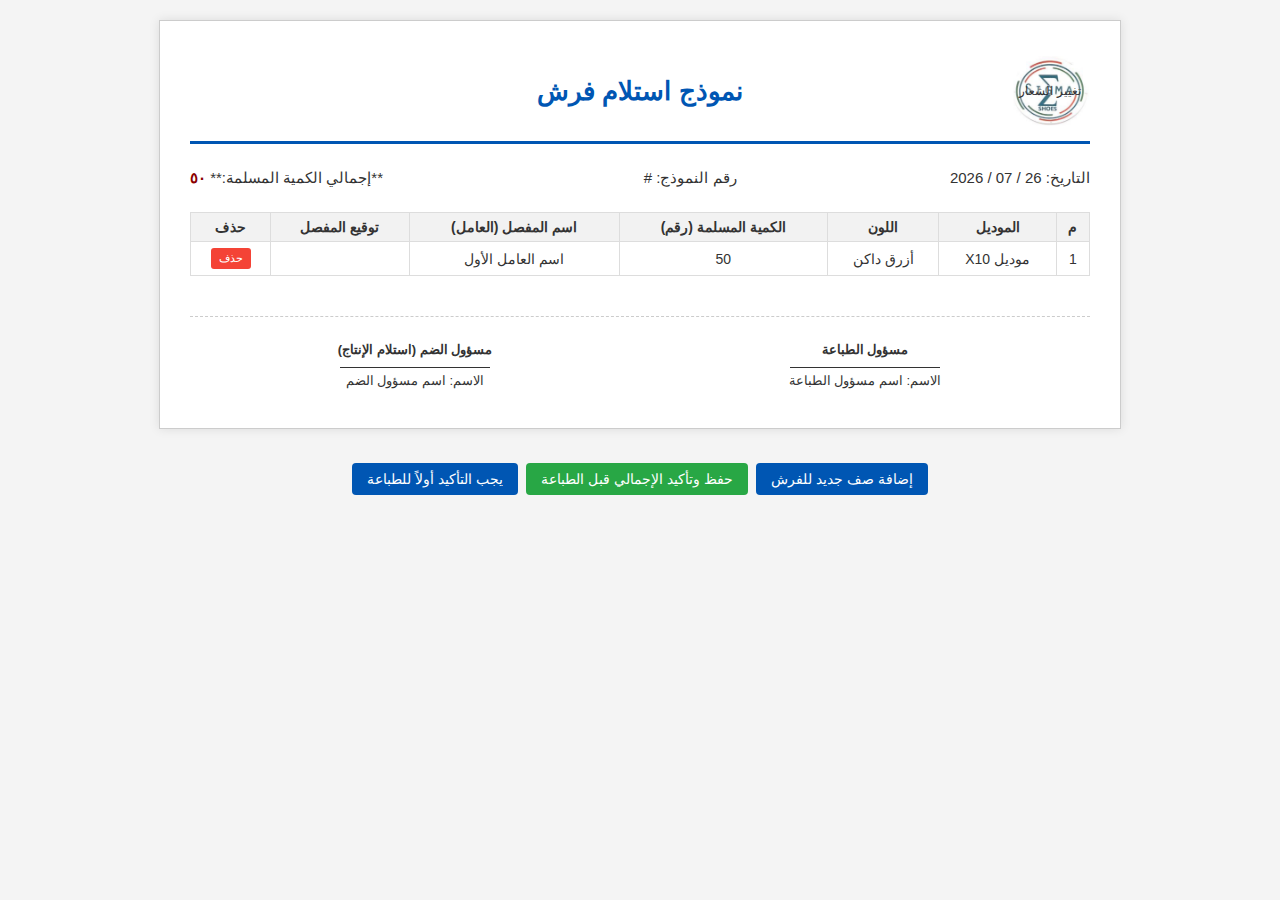
<file: index.html>
<!DOCTYPE html>
<html lang="ar" dir="rtl">
<head>
    <meta charset="UTF-8">
    <meta name="viewport" content="width=device-width, initial-scale=1.0">
    <title>نموذج استلام فرش</title>
    <style>
        /* أنماط اللودر (شاشة التحميل) */
        .loader-container {
            position: fixed;
            top: 0;
            left: 0;
            width: 100%;
            height: 100%;
            background-color: #ffffff;
            display: flex;
            justify-content: center;
            align-items: center;
            z-index: 1000;
            transition: opacity 0.5s, visibility 0.5s;
        }

        .loader-logo {
            font-size: 3em;
            font-weight: bold;
            color: #0056b3;
            animation: pulse 1.5s infinite alternate;
            position: relative;
        }

        .loader-logo::after {
            content: "Sigma";
            position: absolute;
            top: 0;
            right: 0;
            color: #f44336;
            clip-path: inset(0 50% 0 0);
        }

        @keyframes pulse {
            from { transform: scale(0.9); opacity: 0.7; }
            to { transform: scale(1.1); opacity: 1; }
        }

        /* الأنماط العامة للصفحة */
        body {
            font-family: 'Arial', sans-serif;
            margin: 0;
            padding: 20px;
            background-color: #f4f4f4;
            color: #333;
            /* حجم الخط الأساسي */
            font-size: 16px; 
        }

        .container {
            max-width: 900px;
            min-width: 300px; /* ضمان حد أدنى للعرض */
            margin: 0 auto;
            background: #fff;
            padding: 30px;
            border: 1px solid #ccc;
            box-shadow: 0 0 10px rgba(0, 0, 0, 0.1);
            overflow-x: auto; /* مهم للجدول على الشاشات الصغيرة */
        }

        /* رأس النموذج والشعار */
        .header {
            display: flex;
            justify-content: space-between;
            align-items: center;
            margin-bottom: 20px;
            border-bottom: 3px solid #0056b3;
            padding-bottom: 10px;
            flex-wrap: wrap; /* السماح بلف العناصر على شاشات صغيرة */
        }

        .logo-placeholder {
            width: 80px; /* تصغير حجم الشعار قليلاً */
            height: 80px;
            background-size: contain;
            background-repeat: no-repeat;
            background-position: center;
            flex-shrink: 0; /* منع الشعار من الانكماش */
        }
        
        #logo-control {
            border: 1px dashed #999;
            order: 1; 
            text-align: center;
            line-height: 80px; /* يتوافق مع ارتفاع الشعار */
            font-size: 12px;
        }

        .logo-placeholder.printable {
            display: none; 
            order: 1;
        }

        .main-title {
            color: #0056b3;
            font-size: 26px; /* تصغير حجم العنوان قليلاً */
            font-weight: bold;
            flex-grow: 1;
            text-align: center;
            order: 2;
            padding: 0 10px;
        }

        /* معلومات أساسية */
        .info-section {
            display: flex;
            justify-content: space-between;
            margin-bottom: 20px;
            font-size: 15px;
            flex-wrap: wrap; 
        }
        .info-section div {
             min-width: 150px; /* ضمان قراءة النص */
             margin: 5px 0;
        }
        #total-received {
            font-weight: bold;
            color: darkred;
        }

        /* جدول البيانات */
        table {
            width: 100%;
            min-width: 700px; /* للحفاظ على تنسيق الجدول */
            border-collapse: collapse; 
            margin-bottom: 10px; 
            font-size: 14px; /* تصغير الخط داخل الجدول */
        }
        th, td { border: 1px solid #ddd; padding: 6px; text-align: center; }
        th { background-color: #f2f2f2; color: #333; }
        td[contenteditable="true"]:focus, span[contenteditable="true"]:focus { outline: 2px solid #0056b3; }

        .delete-btn { background-color: #f44336; color: white; border: none; padding: 4px 8px; font-size: 11px; cursor: pointer; border-radius: 3px; }

        /* قسم التوقيعات */
        .signatures {
            display: flex;
            justify-content: space-around;
            margin-top: 30px;
            border-top: 1px dashed #ccc;
            padding-top: 15px;
            flex-wrap: wrap; /* السماح بلف التوقيعات */
        }
        .signature-box {
            flex-basis: 45%; /* زيادة حجم الصندوق */
            margin: 10px 0;
            text-align: center;
            font-size: 13px;
        }
        .signature-line { height: 1px; background-color: #333; margin: 10px auto 5px; width: 150px; }
        .role-name { font-weight: bold; cursor: text; }

        /* عناصر التحكم */
        .controls { text-align: center; margin-top: 20px; padding: 10px; }
        .controls button { 
            background-color: #0056b3; color: white; border: none; padding: 8px 15px; 
            font-size: 14px; margin: 4px 2px; cursor: pointer; border-radius: 4px;
            flex-grow: 1; /* السماح للأزرار بالتمدد */
        }
        .controls button.save-button { background-color: #28a745; }
        
        /* استعلامات الوسائط (Media Queries) للاستجابة التلقائية */
        
        /* شاشات صغيرة (الهواتف) */
        @media (max-width: 600px) {
            body { padding: 10px; }
            .container { padding: 15px; }
            
            .header {
                flex-direction: column; /* ترتيب العناصر عموديًا */
                text-align: center;
            }
            .logo-placeholder {
                order: 1;
                margin-bottom: 10px;
            }
            .main-title {
                order: 2;
                font-size: 22px;
                padding: 0;
                margin-bottom: 15px;
            }
            .header > div:last-child {
                display: none; /* إخفاء الفراغ */
            }

            .info-section {
                flex-direction: column; /* ترتيب المعلومات الأساسية عموديًا */
                align-items: flex-start;
            }

            .signatures {
                flex-direction: column;
            }
            .signature-box {
                flex-basis: 100%; /* جعل كل توقيع يأخذ سطر كامل */
            }
            
            .controls {
                display: flex;
                flex-direction: column;
            }
            .controls button {
                width: 100%;
                margin: 5px 0;
            }
        }
        
        /* شاشات متوسطة (التابلت) */
        @media (min-width: 601px) and (max-width: 900px) {
            .container {
                padding: 20px;
            }
            .info-section {
                font-size: 14px;
            }
            .main-title {
                font-size: 24px;
            }
        }
    </style>
</head>
<body onload="hideLoader()">

    <div id="loader" class="loader-container">
        <div class="loader-logo">Sigma</div>
    </div>

    <div class="container">

        <div class="header">
            <div id="logo-control" class="logo-placeholder">
                <button id="logo-upload-button" title="اضغط لتحميل شعار الشركة" style="all: unset; cursor: pointer; display: block; height: 100%; width: 100%; line-height: 80px; font-size: 12px; color: #333;">تحميل شعار</button>
            </div>
            <div class="logo-placeholder printable" id="printable-logo"></div>
            
            <h1 class="main-title" contenteditable="true">نموذج استلام فرش</h1>
            <div style="width: 80px; height: 80px; order: 3; flex-shrink: 0;"></div>
        </div>

        <div class="info-section">
            <div>
                التاريخ: <span contenteditable="true" id="current-date">DD / MM / YYYY</span>
            </div>
            <div>
                رقم النموذج: <span contenteditable="true">#</span>
            </div>
            <div>
                **إجمالي الكمية المسلمة:** <span id="total-received">0</span>
            </div>
        </div>

        <div style="overflow-x: auto;">
            <table>
                <thead>
                    <tr>
                        <th>م</th>
                        <th>الموديل</th>
                        <th>اللون</th>
                        <th>الكمية المسلمة (رقم)</th>
                        <th>اسم المفصل (العامل)</th>
                        <th>توقيع المفصل</th>
                        <th class="delete-column">حذف</th>
                    </tr>
                </thead>
                <tbody id="materials-table-body">
                    <tr>
                        <td contenteditable="true" class="serial-number">1</td>
                        <td contenteditable="true">موديل X10</td>
                        <td contenteditable="true">أزرق داكن</td>
                        <td contenteditable="true" class="quantity-input" oninput="calculateTotal()">50</td>
                        <td contenteditable="true">اسم العامل الأول</td>
                        <td></td>
                        <td class="delete-column"><button class="delete-btn" onclick="deleteRow(this)">حذف</button></td>
                    </tr>
                </tbody>
            </table>
        </div>

        <div class="signatures">
            
            <div class="signature-box">
                <span class="role-name" contenteditable="true">مسؤول الطباعة</span>
                <div class="signature-line"></div>
                الاسم: <span contenteditable="true">اسم مسؤول الطباعة</span>
            </div>
            <div class="signature-box">
                <span class="role-name" contenteditable="true">مسؤول الضم (استلام الإنتاج)</span>
                <div class="signature-line"></div>
                الاسم: <span contenteditable="true">اسم مسؤول الضم</span>
            </div>
        </div>

    </div>

    <div class="controls">
        <button id="add-row-button">إضافة صف جديد للفرش</button>
        <button class="save-button" onclick="confirmAndPrintPreparation()">حفظ وتأكيد الإجمالي قبل الطباعة</button>
        <button onclick="window.print()" id="print-button" disabled>طباعة النموذج</button>
    </div>

    <script>
        let isConfirmed = false;
        // تم تحديث اسم الملف إلى jpeg
        const DEFAULT_LOGO_PATH = 'logo-sigma.jpeg'; 

        // دالة لإخفاء اللودر
        function hideLoader() {
            const loader = document.getElementById('loader');
            loader.style.opacity = '0';
            setTimeout(() => {
                loader.style.visibility = 'hidden';
                calculateTotal();
            }, 500);
        }

        // دالة لتعيين الشعار الافتراضي
        function setDefaultLogo() {
            const logoControl = document.getElementById('logo-control');
            const printableLogo = document.getElementById('printable-logo');
            
            // تعيين الشعار في مكانه المخصص للعرض والتحكم
            logoControl.style.backgroundImage = `url(${DEFAULT_LOGO_PATH})`;
            logoControl.style.border = 'none';
            document.getElementById('logo-upload-button').textContent = 'تغيير الشعار'; 
            
            // تعيين الشعار في مكانه المخصص للطباعة
            printableLogo.style.backgroundImage = `url(${DEFAULT_LOGO_PATH})`;

            // التأكد من إظهار مكان التحكم وإخفاء مكان الطباعة (سيظهر الأخير عند الطباعة فقط)
            logoControl.style.display = 'block'; 
            printableLogo.style.display = 'none'; 
        }

        // دالة لحساب الإجمالي التلقائي
        function calculateTotal() {
            const quantityInputs = document.querySelectorAll('.quantity-input');
            let total = 0;
            quantityInputs.forEach(input => {
                const quantity = parseFloat(input.textContent.trim().replace(/[^\d.]/g, '')) || 0;
                total += quantity;
            });
            document.getElementById('total-received').textContent = total.toLocaleString('ar-EG', { minimumFractionDigits: 0, maximumFractionDigits: 2 });
            
            if (isConfirmed) {
                isConfirmed = false;
                document.getElementById('print-button').disabled = true;
                document.getElementById('print-button').textContent = 'يجب التأكيد أولاً للطباعة';
            }
        }
        
        // دالة للحفظ والتأكيد قبل الطباعة
        function confirmAndPrintPreparation() {
            calculateTotal();
            isConfirmed = true;
            document.getElementById('print-button').disabled = false;
            document.getElementById('print-button').textContent = 'طباعة النموذج';
            alert(`✅ تم حفظ الإجمالي وتأكيده: ${document.getElementById('total-received').textContent}. يمكنك الآن الطباعة.`);
        }

        // دالة لإعادة ترقيم الصفوف بعد الحذف أو الإضافة
        function renumberRows() {
            const serialNumbers = document.querySelectorAll('.serial-number');
            serialNumbers.forEach((cell, index) => {
                cell.textContent = index + 1;
            });
        }

        // دالة لحذف صف من الجدول
        function deleteRow(button) {
            const row = button.closest('tr');
            row.remove();
            renumberRows();
            calculateTotal();
        }

        // تهيئة الصفحة
        document.addEventListener('DOMContentLoaded', () => {
            setDefaultLogo(); // تعيين الشعار الافتراضي
            
            // تهيئة التاريخ
            const dateSpan = document.getElementById('current-date');
            const today = new Date();
            const day = String(today.getDate()).padStart(2, '0');
            const month = String(today.getMonth() + 1).padStart(2, '0');
            const year = today.getFullYear();
            dateSpan.textContent = `${day} / ${month} / ${year}`;
            
            // دالة إضافة صف جديد
            document.getElementById('add-row-button').addEventListener('click', () => {
                const tableBody = document.getElementById('materials-table-body');
                const rowCount = tableBody.rows.length;
                const newRow = tableBody.insertRow();
                
                const newIndex = rowCount + 1;

                newRow.innerHTML = `
                    <td contenteditable="true" class="serial-number">${newIndex}</td>
                    <td contenteditable="true"></td>
                    <td contenteditable="true"></td>
                    <td contenteditable="true" class="quantity-input" oninput="calculateTotal()">0</td>
                    <td contenteditable="true"></td>
                    <td></td>
                    <td class="delete-column"><button class="delete-btn" onclick="deleteRow(this)">حذف</button></td>
                `;
                calculateTotal(); 
                renumberRows();
            });

            // دالة تحميل شعار جديد
            document.getElementById('logo-upload-button').addEventListener('click', () => {
                const fileInput = document.createElement('input');
                fileInput.type = 'file';
                fileInput.accept = 'image/*';
                fileInput.onchange = (e) => {
                    const file = e.target.files[0];
                    if (file) {
                        const reader = new FileReader();
                        reader.onload = (event) => {
                            const base64Image = event.target.result;
                            const logoControl = document.getElementById('logo-control');
                            const printableLogo = document.getElementById('printable-logo');
                            
                            // تعيين الشعار الجديد في مكاني العرض والطباعة
                            logoControl.style.backgroundImage = `url(${base64Image})`;
                            printableLogo.style.backgroundImage = `url(${base64Image})`;
                        };
                        reader.readAsDataURL(file);
                    }
                };
                fileInput.click();
            });

            // تعطيل زر الطباعة بشكل مبدئي
            document.getElementById('print-button').disabled = true;
            document.getElementById('print-button').textContent = 'يجب التأكيد أولاً للطباعة';
        });
    </script>

</body>
</html>
</file>
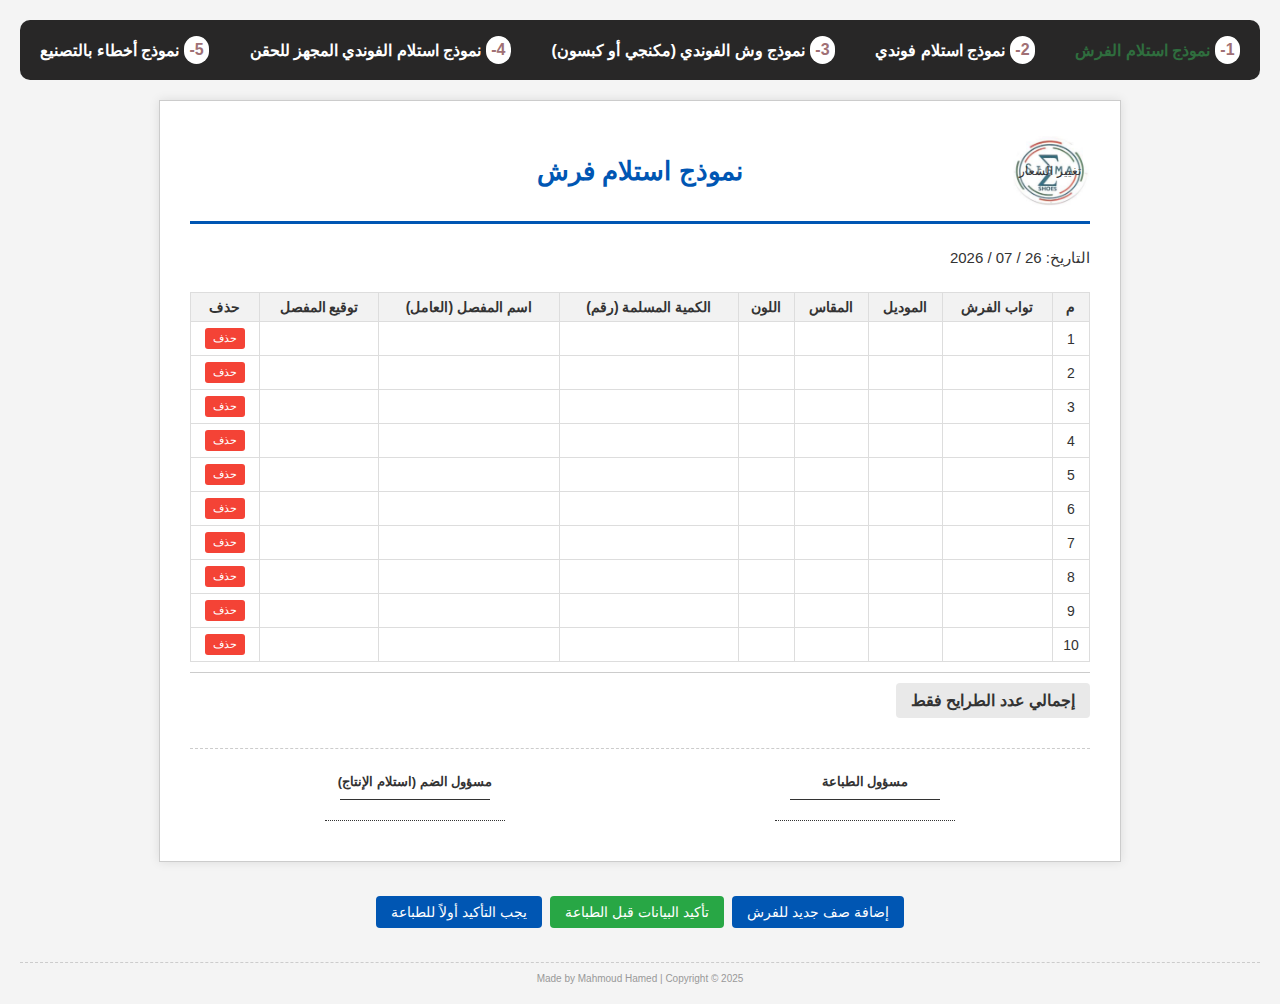
<file: استلام-فرش.html>
<!DOCTYPE html>
<html lang="ar" dir="rtl">
<head>
    <meta charset="UTF-8">
    <meta name="viewport" content="width=device-width, initial-scale=1.0">
    <link rel="stylesheet" href="header.css">
    <title>نموذج استلام فرش</title>
    <style>
        /* أنماط اللودر (شاشة التحميل) */
        .loader-container {
            position: fixed;
            top: 0;
            left: 0;
            width: 100%;
            height: 100%;
            background-color: #ffffff;
            display: flex;
            justify-content: center;
            align-items: center;
            z-index: 1000;
            transition: opacity 0.5s, visibility 0.5s;
        }

        .loader-logo {
            font-size: 3em;
            font-weight: bold;
            color: #0056b3;
            animation: pulse 1.5s infinite alternate;
            position: relative;
        }

        .loader-logo::after {
            content: "Sigma";
            position: absolute;
            top: 0;
            right: 0;
            color: #f44336;
            clip-path: inset(0 50% 0 0);
        }

        @keyframes pulse {
            from { transform: scale(0.9); opacity: 0.7; }
            to { transform: scale(1.1); opacity: 1; }
        }

        /* أنماط رسالة التأكيد المخصصة */
        #confirmation-message {
            position: fixed;
            top: 20px;
            left: 50%;
            transform: translateX(-50%);
            background-color: #28a745; 
            color: white;
            padding: 15px 30px;
            border-radius: 8px;
            box-shadow: 0 4px 12px rgba(0, 0, 0, 0.2);
            font-size: 16px;
            font-weight: bold;
            z-index: 999;
            opacity: 0;
            visibility: hidden;
            transition: opacity 0.5s, visibility 0.5s;
            display: flex;
            align-items: center;
            gap: 10px;
        }
        #confirmation-message.show {
            opacity: 1;
            visibility: visible;
        }

        /* الأنماط العامة للصفحة */
        body {
            font-family: 'Arial', sans-serif;
            margin: 0;
            padding: 20px;
            background-color: #f4f4f4;
            color: #333;
            font-size: 16px; 
        }

        .container {
            max-width: 900px;
            min-width: 300px;
            margin: 0 auto;
            background: #fff;
            padding: 30px;
            border: 1px solid #ccc;
            box-shadow: 0 0 10px rgba(0, 0, 0, 0.1);
            overflow-x: auto;
        }

        /* أنماط أزرار التنقل */
        #funde-link-container {
            text-align: right;
            margin-bottom: 15px;
            display: flex;
            justify-content: flex-end;
            gap: 10px;
            flex-wrap: wrap; 
        }

        #funde-link-container .nav-button {
            display: inline-block;
            background-color: #f44336; 
            color: white;
            padding: 8px 12px;
            font-size: 13px;
            border-radius: 4px;
            text-decoration: none;
            font-weight: bold;
            transition: background-color 0.3s;
            white-space: nowrap; 
        }
        
        #funde-link-container a:nth-child(1) { background-color: #28a745; }
        #funde-link-container a:nth-child(2) { background-color: #dc3545; }
        #funde-link-container a:nth-child(3) { background-color: #007bff; }
        #funde-link-container a:nth-child(4) { background-color: #ffc107; color: #333; }
        
        #funde-link-container .nav-button:hover {
            opacity: 0.9;
        }


        /* أنماط الطباعة النهائية (الأهم) */
        @media print {
            /* إعدادات الطباعة الأساسية لضمان أفضل تنسيق على A4 */
            @page {
                size: A4 portrait; /* الوضع العمودي */
                margin: 1cm;
            }
            /* إخفاء شريط التمرير وكل العناصر غير الضرورية */
            body, .container {
                overflow: hidden !important; 
                margin: 0 !important;
                padding: 0 !important;
            }
            .container {
                box-shadow: none !important;
                border: none !important;
                width: 100%; 
                max-width: 100%;
            }
            .table-wrapper {
                overflow: visible !important;
            }
            /* إخفاء جميع عناصر التحكم غير الضرورية */
            .controls, #logo-control, .delete-column, .save-button, #confirmation-message, #developer-info, #funde-link-container {
                display: none !important;
            }
            /* إظهار الشعار المخصص للطباعة */
            .logo-placeholder.printable {
                display: block !important;
            }
            .header {
                border-bottom: 3px solid #0056b3 !important;
                justify-content: space-between;
            }
            .header > div:last-child {
                display: none;
            }
            .main-title::before {
                content: "";
            }
            .main-title {
                white-space: nowrap;
            }
            
            /* تنسيق الجدول للطباعة */
            table {
                width: 100% !important;
                min-width: 100% !important;
                table-layout: fixed; 
            }
            th, td {
                padding: 3px 1px; /* تصغير البادينغ ليتسع المحتوى */
                font-size: 10px; /* تصغير الخط أكثر */
                white-space: normal;
                word-wrap: break-word; 
            }
            /* تحديد عروض الأعمدة لضمان التناسب في الطباعة (8 أعمدة) */
            td:nth-child(1), th:nth-child(1) { width: 3%; } /* م */
            td:nth-child(2), th:nth-child(2) { width: 15%; } /* الموديل */
            td:nth-child(3), th:nth-child(3) { width: 8%; } /* المقاس */
            td:nth-child(4), th:nth-child(4) { width: 10%; } /* اللون */
            td:nth-child(5), th:nth-child(5) { width: 13%; } /* تواب الفرش (الجديد) */
            td:nth-child(6), th:nth-child(6) { width: 15%; } /* الكمية المسلمة */
            td:nth-child(7), th:nth-child(7) { width: 20%; } /* اسم المفصل */
            td:nth-child(8), th:nth-child(8) { width: 16%; } /* توقيع المفصل */

            /* تنسيق صف الإجمالي في الطباعة */
            .total-row-container {
                border-top: 2px solid #333 !important; 
                padding-top: 10px !important; 
                margin-top: 5px !important; 
                text-align: right !important; 
                font-size: 14px !important;
                font-weight: bold !important;
            }
            
            /* توقيعات النهاية */
            .signature-box .signature-name-line {
                 border-bottom: none !important;
                 height: auto !important;
            }
        }
        
        /* رأس النموذج والشعار */
        .header {
            display: flex;
            justify-content: space-between;
            align-items: center;
            margin-bottom: 20px;
            border-bottom: 3px solid #0056b3;
            padding-bottom: 10px;
            flex-wrap: wrap;
        }

        .logo-placeholder {
            width: 80px;
            height: 80px;
            background-size: contain;
            background-repeat: no-repeat;
            background-position: center;
            flex-shrink: 0;
        }
        
        #logo-control {
            border: 1px dashed #999;
            order: 1; 
            text-align: center;
            line-height: 80px;
            font-size: 12px;
        }

        .logo-placeholder.printable {
            display: none;
            order: 1;
        }

        .main-title {
            color: #0056b3;
            font-size: 26px;
            font-weight: bold;
            flex-grow: 1;
            text-align: center;
            order: 2;
            padding: 0 10px;
        }
        .main-title[contenteditable="true"]::before {
            content: "نموذج "; 
            color: #0056b3;
        }

        /* معلومات أساسية */
        .info-section {
            display: flex;
            justify-content: flex-start; 
            gap: 50px; 
            margin-bottom: 20px;
            font-size: 15px;
            flex-wrap: wrap; 
        }
        .info-section div {
             min-width: 150px;
             margin: 5px 0;
        }

        /* جدول البيانات */
        .table-wrapper {
            overflow-x: auto;
        }
        table {
            width: 100%;
            min-width: 800px; /* تم زيادة العرض ليتناسب مع العمود الجديد */
            border-collapse: collapse; 
            margin-bottom: 10px; 
            font-size: 14px;
        }
        th, td { border: 1px solid #ddd; padding: 6px; text-align: center; }
        th { background-color: #f2f2f2; color: #333; }
        td[contenteditable="true"]:focus, span[contenteditable="true"]:focus { outline: 2px solid #0056b3; }

        .delete-btn { background-color: #f44336; color: white; border: none; padding: 4px 8px; font-size: 11px; cursor: pointer; border-radius: 3px; }

        /* صف الإجمالي */
        .total-row-container {
            border-top: 1px solid #ccc;
            padding-top: 10px;
            margin-bottom: 20px;
            text-align: right; 
        }
        .total-row {
            font-size: 16px;
            font-weight: bold;
            display: inline-block; 
            background-color: #e9e9e9;
            padding: 8px 15px;
            border-radius: 4px;
        }


        /* قسم التوقيعات */
        .signatures {
            display: flex;
            justify-content: space-around;
            margin-top: 30px;
            border-top: 1px dashed #ccc;
            padding-top: 15px;
            flex-wrap: wrap;
        }
        .signature-box {
            flex-basis: 45%;
            margin: 10px 0;
            text-align: center;
            font-size: 13px;
        }
        .signature-line { height: 1px; background-color: #333; margin: 10px auto 5px; width: 150px; }
        .role-name { font-weight: bold; cursor: text; }
        .signature-name-line { 
            height: 1px; 
            border-bottom: 1px dotted #333; 
            margin: 5px auto 0; 
            width: 180px; 
            min-height: 15px; 
        }

        /* عناصر التحكم */
        .controls { text-align: center; margin-top: 20px; padding: 10px; }
        .controls button { 
            background-color: #0056b3; color: white; border: none; padding: 8px 15px; 
            font-size: 14px; margin: 4px 2px; cursor: pointer; border-radius: 4px;
            flex-grow: 1;
        }
        .controls button.save-button { background-color: #28a745; }
        
        /* معلومات المطور */
        #developer-info {
            text-align: center;
            font-size: 10px;
            color: #999;
            margin-top: 20px;
            padding-top: 10px;
            border-top: 1px dashed #ccc;
        }


    </style>
</head>
<body onload="hideLoader()">
    <!-- <div id="funde-link-container">
        <a href="نموذج-استلام-الفوندي-المجهز-للحقن.html" target="_blank" class="nav-button"> نموذج استلام الفوندي المجهز للحقن</a>
        <a href="نموذج-اخطاء-بالتصنيع.html" target="_blank" class="nav-button"> نموذج أخطاء بالتصنيع</a>
        <a href="نموذج-استلام-فوندي.html" target="_blank" class="nav-button">نموذج استلام الفوندي</a>
        <a href="نموذج-وش-الفوندي-مكنجي-كبسون.html" target="_blank" class="nav-button"> نموذج وش الفوندي مكنجي أو كبسون</a>
    </div> -->
<div class="links-container">
        
        <div class="nav-card">
            <a href="#"  class="nav-link" style="color: #2f6e3e; ">
               <span style="color: #a07075;" class="num">1-</span> <span>نموذج استلام الفرش</span>
            </a>
        </div>
                <div class="nav-card">
                    <a href="نموذج-استلام-فوندي.html"  class="nav-link">
                   <span style="color: #a07075;" class="num">2-</span>     نموذج استلام فوندي
                    </a>
                </div>
        
        <div class="nav-card">
            <a href="نموذج-وش-الفوندي-مكنجي-كبسون.html" target="_blank" class="nav-link">
              <span style="color: #a07075;" class="num">3-</span>    نموذج وش الفوندي (مكنجي أو كبسون)
            </a>
        </div>

        <div class="nav-card">
            <a href="نموذج-استلام-الفوندي-المجهز-للحقن.html" target="_blank" class="nav-link">
               <span style="color: #a07075;" class="num">4-</span> 
  نموذج استلام الفوندي المجهز للحقن
            </a>
        </div>

        <div class="nav-card">
            <a href="نموذج-اخطاء-بالتصنيع.html" target="_blank" class="nav-link">
                <span style="color: #a07075;" class="num">5-</span> 
 نموذج أخطاء بالتصنيع
            </a>
        </div>
    </div>
    <div id="loader" class="loader-container">
        <div class="loader-logo">Sigma</div>
    </div>
    
    <div id="confirmation-message">
        <span id="message-icon">✅</span> 
        <span id="message-text"></span>
    </div>

    <div class="container">

        <div class="header">
            <div id="logo-control" class="logo-placeholder">
                <button id="logo-upload-button" title="اضغط لتحميل شعار الشركة" style="all: unset; cursor: pointer; display: block; height: 100%; width: 100%; line-height: 80px; font-size: 12px; color: #333;">تحميل شعار</button>
            </div>
            <div class="logo-placeholder printable" id="printable-logo"></div>
            
            <h1 class="main-title" contenteditable="true">استلام فرش</h1>
            <div style="width: 80px; height: 80px; order: 3; flex-shrink: 0;"></div>
        </div>

        <div class="info-section">
            <div>
                التاريخ: <span contenteditable="true" id="current-date">DD / MM / YYYY</span>
            </div>
        </div>

        <div class="table-wrapper">
            <table>
                <thead>
                    <tr>
                        <th>م</th>
                        <th>تواب الفرش</th>
                        <th>الموديل</th>
                        <th>المقاس</th> 
                        <th>اللون</th>
                         <th>الكمية المسلمة (رقم)</th>
                        <th>اسم المفصل (العامل)</th>
                        <th>توقيع المفصل</th>
                        <th class="delete-column">حذف</th>
                    </tr>
                </thead>
                <tbody id="materials-table-body">
                    </tbody>
            </table>
        </div>
        
        <div class="total-row-container">
            <div class="total-row">
                إجمالي عدد الطرايح فقط
            </div>
        </div>

        <div class="signatures">
            
            <div class="signature-box">
                <span class="role-name" contenteditable="true">مسؤول الطباعة</span>
                <div class="signature-line"></div>
                <div class="signature-name-line"></div>
            </div>
            
            <div class="signature-box">
                <span class="role-name" contenteditable="true">مسؤول الضم (استلام الإنتاج)</span>
                <div class="signature-line"></div>
                <div class="signature-name-line"></div>
            </div>
        </div>

    </div>

    <div class="controls">
        <button id="add-row-button">إضافة صف جديد للفرش</button>
        <button class="save-button" onclick="confirmAndPrintPreparation()">تأكيد البيانات قبل الطباعة</button>
        <button onclick="window.print()" id="print-button" disabled>طباعة النموذج</button>
    </div>

    <div id="developer-info">
        Made by Mahmoud Hamed | Copyright © 2025
    </div>

    <script>
        let isConfirmed = false;
        const DEFAULT_LOGO_PATH = 'logo-sigma.jpeg'; 
        const DEFAULT_ROW_COUNT = 10;
        let loaderTimeout;

        // دالة لإخفاء اللودر عند تحميل الصفحة
        function hideLoader() {
            const loader = document.getElementById('loader');
            loader.style.opacity = '0';
            setTimeout(() => {
                loader.style.visibility = 'hidden';
                initializeTableRows(); 
            }, 500);
        }

        // دالة لتهيئة 10 صفوف فارغة
        function initializeTableRows() {
            const tableBody = document.getElementById('materials-table-body');
            tableBody.innerHTML = ''; 
            for (let i = 0; i < DEFAULT_ROW_COUNT; i++) {
                const newRow = tableBody.insertRow();
                newRow.innerHTML = `
                    <td contenteditable="true" class="serial-number">${i + 1}</td>
                    <td contenteditable="true"></td> <td contenteditable="true"></td> <td contenteditable="true"></td> <td contenteditable="true"></td> <td contenteditable="true" class="quantity-input"></td> <td contenteditable="true"></td> <td></td> <td class="delete-column"><button class="delete-btn" onclick="deleteRow(this)">حذف</button></td>
                `;
            }
        }

        // دالة لإظهار رسالة التأكيد المخصصة
        function showConfirmationMessage(message) {
            const messageElement = document.getElementById('confirmation-message');
            document.getElementById('message-text').textContent = message;
            messageElement.classList.add('show');
            
            setTimeout(() => {
                messageElement.classList.remove('show');
            }, 3000);
        }

        // دالة لتعيين الشعار الافتراضي
        function setDefaultLogo() {
            const logoControl = document.getElementById('logo-control');
            const printableLogo = document.getElementById('printable-logo');
            
            logoControl.style.backgroundImage = `url(${DEFAULT_LOGO_PATH})`;
            logoControl.style.border = 'none';
            document.getElementById('logo-upload-button').textContent = 'تغيير الشعار'; 
            
            printableLogo.style.backgroundImage = `url(${DEFAULT_LOGO_PATH})`;

            logoControl.style.display = 'block'; 
            printableLogo.style.display = 'none'; 
        }

        // دالة للحفظ والتأكيد قبل الطباعة
        function confirmAndPrintPreparation() {
            const loader = document.getElementById('loader');
            
            // 1. إظهار لودر Sigma للتأكيد
            loader.style.visibility = 'visible';
            loader.style.opacity = '1';

            // محاكاة عملية التأكيد (تأخير لمدة ثانية واحدة)
            loaderTimeout = setTimeout(() => {
                isConfirmed = true;
                
                // 2. تفعيل زر الطباعة
                document.getElementById('print-button').disabled = false;
                document.getElementById('print-button').textContent = 'طباعة النموذج';

                // 3. إخفاء اللودر
                loader.style.opacity = '0';
                setTimeout(() => {
                    loader.style.visibility = 'hidden';
                }, 500);

                // 4. عرض رسالة التأكيد المخصصة
                showConfirmationMessage(`تم تأكيد البيانات. يمكنك الآن الطباعة.`);
                
            }, 1000); 
        }

        // دالة لإعادة ترقيم الصفوف بعد الحذف أو الإضافة
        function renumberRows() {
            const serialNumbers = document.querySelectorAll('.serial-number');
            serialNumbers.forEach((cell, index) => {
                cell.textContent = index + 1;
            });
        }

        // دالة لحذف صف من الجدول
        function deleteRow(button) {
            const row = button.closest('tr');
            row.remove();
            renumberRows();
            
            if (document.getElementById('materials-table-body').rows.length === 0) {
                isConfirmed = false;
                document.getElementById('print-button').disabled = true;
                document.getElementById('print-button').textContent = 'يجب التأكيد أولاً للطباعة';
            }
        }

        // تهيئة الصفحة
        document.addEventListener('DOMContentLoaded', () => {
            setDefaultLogo();
            
            // تهيئة التاريخ
            const dateSpan = document.getElementById('current-date');
            const today = new Date();
            const day = String(today.getDate()).padStart(2, '0');
            const month = String(today.getMonth() + 1).padStart(2, '0');
            const year = today.getFullYear();
            dateSpan.textContent = `${day} / ${month} / ${year}`;
            
            // دالة إضافة صف جديد
            document.getElementById('add-row-button').addEventListener('click', () => {
                const tableBody = document.getElementById('materials-table-body');
                const rowCount = tableBody.rows.length;
                const newRow = tableBody.insertRow();
                
                const newIndex = rowCount + 1;

                newRow.innerHTML = `
                    <td contenteditable="true" class="serial-number">${newIndex}</td>
                    <td contenteditable="true"></td> 
                    <td contenteditable="true"></td> 
                    <td contenteditable="true"></td> 
                    <td contenteditable="true"></td> <td contenteditable="true" class="quantity-input"></td> 
                    <td contenteditable="true"></td> 
                    <td></td>
                    <td class="delete-column"><button class="delete-btn" onclick="deleteRow(this)">حذف</button></td>
                `;
                renumberRows();
            });

            // دالة تحميل شعار جديد
            document.getElementById('logo-upload-button').addEventListener('click', () => {
                const fileInput = document.createElement('input');
                fileInput.type = 'file';
                fileInput.accept = 'image/*';
                fileInput.onchange = (e) => {
                    const file = e.target.files[0];
                    if (file) {
                        const reader = new FileReader();
                        reader.onload = (event) => {
                            const base64Image = event.target.result;
                            const logoControl = document.getElementById('logo-control');
                            const printableLogo = document.getElementById('printable-logo');
                            
                            logoControl.style.backgroundImage = `url(${base64Image})`;
                            printableLogo.style.backgroundImage = `url(${base64Image})`;
                        };
                        reader.readAsDataURL(file);
                    }
                };
                fileInput.click();
            });

            // تعطيل زر الطباعة بشكل مبدئي
            document.getElementById('print-button').disabled = true;
            document.getElementById('print-button').textContent = 'يجب التأكيد أولاً للطباعة';
        });

        
    </script>

</body>
</html>
</file>
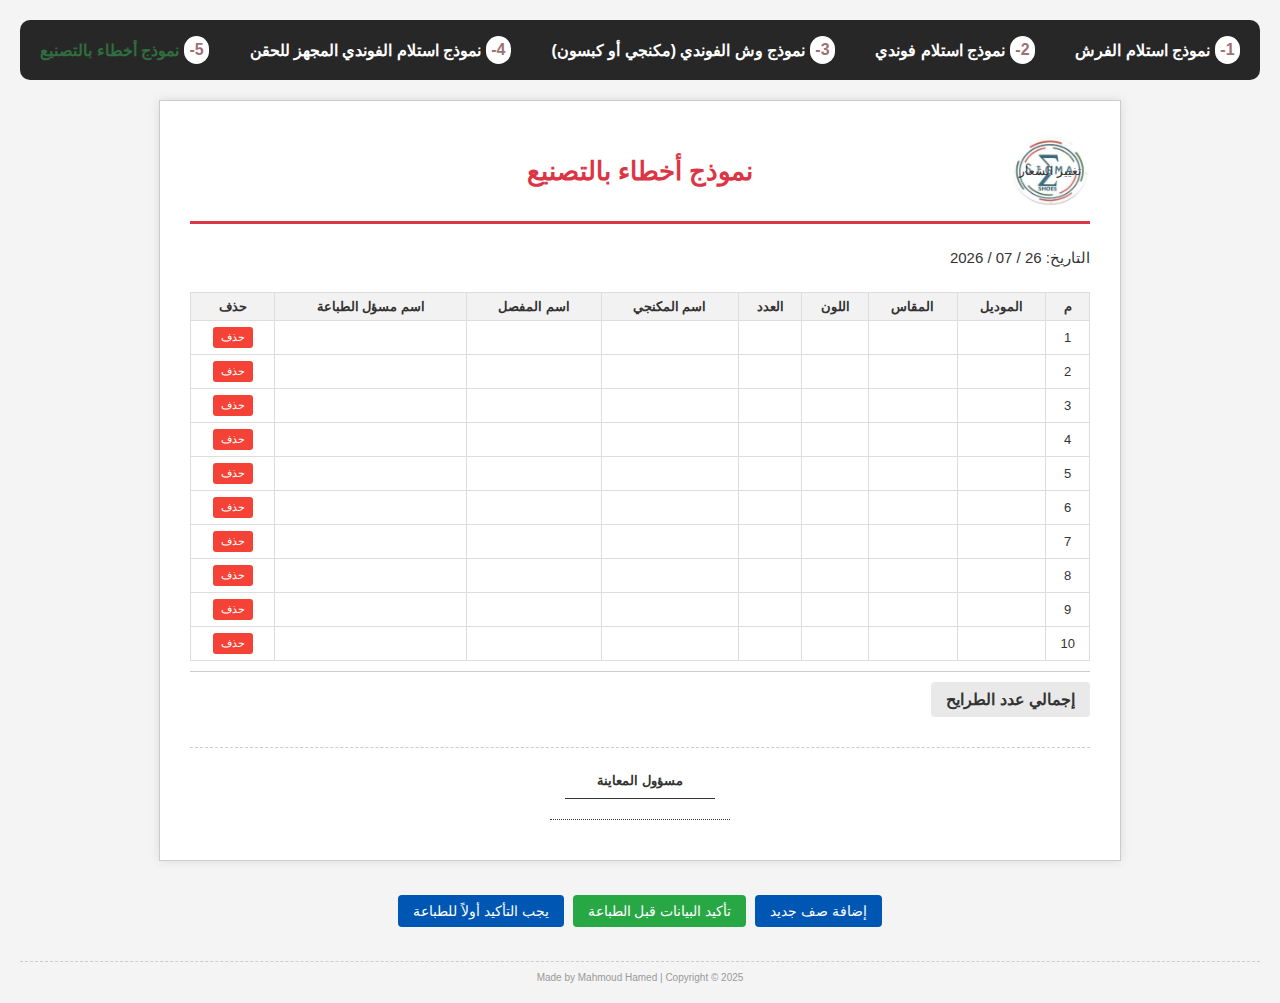
<file: نموذج-اخطاء-بالتصنيع.html>
<!DOCTYPE html>
<html lang="ar" dir="rtl">
<head>
    <meta charset="UTF-8">
    <meta name="viewport" content="width=device-width, initial-scale=1.0">
        <link rel="stylesheet" href="header.css">

    <title>نموذج أخطاء بالتصنيع</title>
    <style>
        /* أنماط اللودر (شاشة التحميل) */
        .loader-container {
            position: fixed;
            top: 0;
            left: 0;
            width: 100%;
            height: 100%;
            background-color: #ffffff;
            display: flex;
            justify-content: center;
            align-items: center;
            z-index: 1000;
            transition: opacity 0.5s, visibility 0.5s;
        }

        .loader-logo {
            font-size: 3em;
            font-weight: bold;
            color: #0056b3;
            animation: pulse 1.5s infinite alternate;
            position: relative;
        }

        .loader-logo::after {
            content: "Sigma";
            position: absolute;
            top: 0;
            right: 0;
            color: #f44336;
            clip-path: inset(0 50% 0 0);
        }

        @keyframes pulse {
            from { transform: scale(0.9); opacity: 0.7; }
            to { transform: scale(1.1); opacity: 1; }
        }

        /* أنماط رسالة التأكيد المخصصة */
        #confirmation-message {
            position: fixed;
            top: 20px;
            left: 50%;
            transform: translateX(-50%);
            background-color: #28a745; 
            color: white;
            padding: 15px 30px;
            border-radius: 8px;
            box-shadow: 0 4px 12px rgba(0, 0, 0, 0.2);
            font-size: 16px;
            font-weight: bold;
            z-index: 999;
            opacity: 0;
            visibility: hidden;
            transition: opacity 0.5s, visibility 0.5s;
            display: flex;
            align-items: center;
            gap: 10px;
        }
        #confirmation-message.show {
            opacity: 1;
            visibility: visible;
        }

        /* الأنماط العامة للصفحة */
        body {
            font-family: 'Arial', sans-serif;
            margin: 0;
            padding: 20px;
            background-color: #f4f4f4;
            color: #333;
            font-size: 16px; 
        }

        .container {
            max-width: 900px;
            min-width: 300px;
            margin: 0 auto;
            background: #fff;
            padding: 30px;
            border: 1px solid #ccc;
            box-shadow: 0 0 10px rgba(0, 0, 0, 0.1);
            overflow-x: auto;
        }

        /* أنماط أزرار التنقل */
        .navigation-links {
            text-align: right;
            margin-bottom: 15px;
            display: flex;
            justify-content: flex-end;
            gap: 10px;
            flex-wrap: wrap; 
        }

        .navigation-links .nav-button {
            display: inline-block;
            background-color: #555; 
            color: white;
            padding: 8px 12px;
            font-size: 13px;
            border-radius: 4px;
            text-decoration: none;
            font-weight: bold;
            transition: background-color 0.3s;
            white-space: nowrap; 
        }
        
        .navigation-links .nav-button:hover {
            opacity: 0.9;
        }

        /* تنسيق ألوان أزرار التنقل */
        .nav-button-group a:nth-child(1) { background-color: #dc3545; } 
        .nav-button-group a:nth-child(2) { background-color: #007bff; }
        .nav-button-group a:nth-child(3) { background-color: #28a745; }
        .nav-button-group a:nth-child(4) { background-color: #ffc107; color: #333; }


        /* أنماط الطباعة النهائية (الأهم) */
        @media print {
            /* تعديل مهم: تم تغيير الطباعة إلى الوضع العمودي A4 portrait */
            @page { 
                size: A4 portrait; 
                margin: 1cm; 
            } 
            body, .container { overflow: hidden !important; margin: 0 !important; padding: 0 !important; }
            .container { box-shadow: none !important; border: none !important; width: 100%; max-width: 100%; }
            .table-wrapper { overflow: visible !important; }
            
            /* إخفاء عناصر التحكم وأزرار التنقل */
            .controls, #logo-control, .delete-column, .save-button, #confirmation-message, #developer-info, .navigation-links {
                display: none !important;
            }
            .logo-placeholder.printable { display: block !important; }
            
            /* إعدادات الجدول للطباعة */
            table {
                width: 100% !important;
                min-width: 100% !important;
                table-layout: fixed; 
            }
            th, td {
                padding: 3px 1px; /* تصغير البادينغ ليتسع المحتوى */
                font-size: 9.5px; /* تصغير الخط أكثر */
                white-space: normal;
                word-wrap: break-word; 
            }
            
            /* تحديد عروض الأعمدة لتناسب وضع A4 العمودي */
            td:nth-child(1), th:nth-child(1) { width: 3%; } /* م */
            td:nth-child(2), th:nth-child(2) { width: 15%; } /* الموديل */
            td:nth-child(3), th:nth-child(3) { width: 7%; } /* المقاس */
            td:nth-child(4), th:nth-child(4) { width: 10%; } /* اللون */
            td:nth-child(5), th:nth-child(5) { width: 6%; } /* العدد */
            td:nth-child(6), th:nth-child(6) { width: 20%; } /* اسم المكنجي */
            td:nth-child(7), th:nth-child(7) { width: 20%; } /* اسم المفصل */
            td:nth-child(8), th:nth-child(8) { width: 19%; } /* اسم مسؤل الطباعة */

            /* تنسيق صف الإجمالي في الطباعة */
            .total-row-container {
                border-top: 2px solid #333 !important; 
                padding-top: 10px !important; 
                margin-top: 5px !important; 
                text-align: right !important; 
                font-size: 14px !important;
                font-weight: bold !important;
            }
            
            /* توقيعات النهاية */
            .signature-box .signature-name-line {
                 border-bottom: none !important;
                 height: auto !important;
            }
        }
        
        /* رأس النموذج والشعار */
        .header {
            display: flex;
            justify-content: space-between;
            align-items: center;
            margin-bottom: 20px;
            border-bottom: 3px solid #dc3545; 
            padding-bottom: 10px;
            flex-wrap: wrap;
        }

        .logo-placeholder {
            width: 80px;
            height: 80px;
            background-size: contain;
            background-repeat: no-repeat;
            background-position: center;
            flex-shrink: 0;
        }
        
        #logo-control {
            border: 1px dashed #999;
            order: 1; 
            text-align: center;
            line-height: 80px;
            font-size: 12px;
        }

        .logo-placeholder.printable {
            display: none;
            order: 1;
        }

        .main-title {
            color: #dc3545;
            font-size: 26px;
            font-weight: bold;
            flex-grow: 1;
            text-align: center;
            order: 2;
            padding: 0 10px;
        }
        .main-title[contenteditable="true"]::before {
            content: "نموذج "; 
            color: #dc3545;
        }

        /* معلومات أساسية */
        .info-section {
            display: flex;
            justify-content: flex-start; 
            gap: 50px; 
            margin-bottom: 20px;
            font-size: 15px;
            flex-wrap: wrap; 
        }
        .info-section div {
             min-width: 150px;
             margin: 5px 0;
        }

        /* جدول البيانات */
        .table-wrapper {
            overflow-x: auto;
        }
        table {
            width: 100%;
            min-width: 850px; /* العرض الأدنى لتجنب الانهيار في التحرير */
            border-collapse: collapse; 
            margin-bottom: 10px; 
            font-size: 13px;
        }
        th, td { border: 1px solid #ddd; padding: 6px; text-align: center; }
        th { background-color: #f2f2f2; color: #333; }
        td[contenteditable="true"]:focus, span[contenteditable="true"]:focus { outline: 2px solid #dc3545; }

        .delete-btn { background-color: #f44336; color: white; border: none; padding: 4px 8px; font-size: 11px; cursor: pointer; border-radius: 3px; }

        /* صف الإجمالي */
        .total-row-container {
            border-top: 1px solid #ccc;
            padding-top: 10px;
            margin-bottom: 20px;
            text-align: right; 
        }
        .total-row {
            font-size: 16px;
            font-weight: bold;
            display: inline-block; 
            background-color: #e9e9e9;
            padding: 8px 15px;
            border-radius: 4px;
        }


        /* قسم التوقيعات */
        .signatures {
            display: flex;
            justify-content: center;
            margin-top: 30px;
            border-top: 1px dashed #ccc;
            padding-top: 15px;
            flex-wrap: wrap;
        }
        .signature-box {
            flex-basis: 45%;
            max-width: 300px; 
            margin: 10px 0;
            text-align: center;
            font-size: 13px;
        }
        .signature-line { height: 1px; background-color: #333; margin: 10px auto 5px; width: 150px; }
        .role-name { font-weight: bold; cursor: text; }
        .signature-name-line { 
            height: 1px; 
            border-bottom: 1px dotted #333; 
            margin: 5px auto 0; 
            width: 180px; 
            min-height: 15px; 
        }

        /* عناصر التحكم */
        .controls { text-align: center; margin-top: 20px; padding: 10px; }
        .controls button { 
            background-color: #0056b3; color: white; border: none; padding: 8px 15px; 
            font-size: 14px; margin: 4px 2px; cursor: pointer; border-radius: 4px;
            flex-grow: 1;
        }
        .controls button.save-button { background-color: #28a745; }
        
        /* معلومات المطور */
        #developer-info {
            text-align: center;
            font-size: 10px;
            color: #999;
            margin-top: 20px;
            padding-top: 10px;
            border-top: 1px dashed #ccc;
        }
    </style>
</head>
<body onload="hideLoader()">
<!-- 
    <div class="navigation-links nav-button-group">
        <a href="index.html" target="_blank" class="nav-button">نموذج استلام الفرش</a>
        <a href="نموذج-استلام-فوندي.html" target="_blank" class="nav-button">نموذج استلام الفوندي</a>
        <a href="نموذج-وش-الفوندي-مكنجي-كبسون.html" target="_blank" class="nav-button">نموذج وش الفوندي مكنجي أو كبسون</a>
        <a href="نموذج-استلام-فوندي-مجهز-للحقن.html" target="_blank" class="nav-button">نموذج فوندي مجهز للحقن</a>
    </div> -->


    <div class="links-container">
        
        <div class="nav-card">
            <a href="استلام-فرش.html" target="_blank" class="nav-link" >
              <span style="color: #a07075;" class="num">1-</span> 
   نموذج استلام الفرش
            </a>
        </div>

                <div class="nav-card">
            <a href="نموذج-استلام-فوندي.html" target="_blank" class="nav-link">
                <span style="color: #a07075;" class="num">2-</span> 
 نموذج استلام فوندي
            </a>
        </div>
        
        <div class="nav-card">
            <a href="نموذج-وش-الفوندي-مكنجي-كبسون.html" target="_blank" class="nav-link">
               <span style="color: #a07075;" class="num">3-</span> 
  نموذج وش الفوندي (مكنجي أو كبسون)
            </a>
        </div>
        <div class="nav-card">
            <a href="نموذج-استلام-الفوندي-المجهز-للحقن.html" target="_blank" class="nav-link">
               <span style="color: #a07075;" class="num">4-</span>   نموذج استلام الفوندي المجهز للحقن
            </a>
        </div>
        
        

        <div class="nav-card">
            <a href="#"  class="nav-link" style="color: #2f6e3e;">
               <span style="color: #a07075;" class="num">5-</span> 
  نموذج أخطاء بالتصنيع
            </a>
        </div>
    </div>
    <div id="loader" class="loader-container">
        <div class="loader-logo">Sigma</div>
    </div>
    
    <div id="confirmation-message">
        <span id="message-icon">✅</span> 
        <span id="message-text"></span>
    </div>

    <div class="container">

        <div class="header">
            <div id="logo-control" class="logo-placeholder">
                <button id="logo-upload-button" title="اضغط لتحميل شعار الشركة" style="all: unset; cursor: pointer; display: block; height: 100%; width: 100%; line-height: 80px; font-size: 12px; color: #333;">تحميل شعار</button>
            </div>
            <div class="logo-placeholder printable" id="printable-logo"></div>
            
            <h1 class="main-title" contenteditable="true">أخطاء بالتصنيع</h1>
            <div style="width: 80px; height: 80px; order: 3; flex-shrink: 0;"></div>
        </div>

        <div class="info-section">
            <div>
                التاريخ: <span contenteditable="true" id="current-date">DD / MM / YYYY</span>
            </div>
        </div>

        <div class="table-wrapper">
            <table>
                <thead>
                    <tr>
                        <th>م</th>
                        <th>الموديل</th>
                        <th>المقاس</th>
                        <th>اللون</th>
                        <th>العدد</th>
                        <th>اسم المكنجي</th>
                        <th>اسم المفصل</th>
                        <th>اسم مسؤل الطباعة</th>
                        <th class="delete-column">حذف</th>
                    </tr>
                </thead>
                <tbody id="materials-table-body">
                    </tbody>
            </table>
        </div>
        
        <div class="total-row-container">
            <div class="total-row">
                إجمالي عدد الطرايح
            </div>
        </div>

        <div class="signatures">
            
            <div class="signature-box">
                <span class="role-name" contenteditable="true">مسؤول المعاينة</span>
                <div class="signature-line"></div>
                <div class="signature-name-line"></div>
            </div>
            
        </div>

    </div>

    <div class="controls">
        <button id="add-row-button">إضافة صف جديد</button>
        <button class="save-button" onclick="confirmAndPrintPreparation()">تأكيد البيانات قبل الطباعة</button>
        <button onclick="window.print()" id="print-button" disabled>طباعة النموذج</button>
    </div>

    <div id="developer-info">
        Made by Mahmoud Hamed | Copyright © 2025
    </div>

    <script>
        let isConfirmed = false;
        // ملاحظة: يُفترض وجود ملف logo-sigma.jpeg في نفس المجلد
        const DEFAULT_LOGO_PATH = 'logo-sigma.jpeg'; 
        const DEFAULT_ROW_COUNT = 10;
        let loaderTimeout;

        // دالة لإخفاء اللودر عند تحميل الصفحة
        function hideLoader() {
            const loader = document.getElementById('loader');
            loader.style.opacity = '0';
            setTimeout(() => {
                loader.style.visibility = 'hidden';
                initializeTableRows(); 
            }, 500);
        }

        // دالة لتهيئة 10 صفوف فارغة
        function initializeTableRows() {
            const tableBody = document.getElementById('materials-table-body');
            tableBody.innerHTML = ''; 
            for (let i = 0; i < DEFAULT_ROW_COUNT; i++) {
                const newRow = tableBody.insertRow();
                newRow.innerHTML = `
                    <td contenteditable="true" class="serial-number">${i + 1}</td>
                    <td contenteditable="true"></td> <td contenteditable="true"></td> <td contenteditable="true"></td> <td contenteditable="true" class="quantity-input"></td> <td contenteditable="true"></td> <td contenteditable="true"></td> <td contenteditable="true"></td> <td class="delete-column"><button class="delete-btn" onclick="deleteRow(this)">حذف</button></td>
                `;
            }
        }

        // دالة لإظهار رسالة التأكيد المخصصة
        function showConfirmationMessage(message) {
            const messageElement = document.getElementById('confirmation-message');
            document.getElementById('message-text').textContent = message;
            messageElement.classList.add('show');
            
            setTimeout(() => {
                messageElement.classList.remove('show');
            }, 3000);
        }

        // دالة لتعيين الشعار الافتراضي
        function setDefaultLogo() {
            const logoControl = document.getElementById('logo-control');
            const printableLogo = document.getElementById('printable-logo');
            
            logoControl.style.backgroundImage = `url(${DEFAULT_LOGO_PATH})`;
            logoControl.style.border = 'none';
            document.getElementById('logo-upload-button').textContent = 'تغيير الشعار'; 
            
            printableLogo.style.backgroundImage = `url(${DEFAULT_LOGO_PATH})`;

            logoControl.style.display = 'block'; 
            printableLogo.style.display = 'none'; 
        }

        // دالة للحفظ والتأكيد قبل الطباعة
        function confirmAndPrintPreparation() {
            const loader = document.getElementById('loader');
            
            // 1. إظهار لودر Sigma للتأكيد
            loader.style.visibility = 'visible';
            loader.style.opacity = '1';

            // محاكاة عملية التأكيد (تأخير لمدة ثانية واحدة)
            loaderTimeout = setTimeout(() => {
                isConfirmed = true;
                
                // 2. تفعيل زر الطباعة
                document.getElementById('print-button').disabled = false;
                document.getElementById('print-button').textContent = 'طباعة النموذج';

                // 3. إخفاء اللودر
                loader.style.opacity = '0';
                setTimeout(() => {
                    loader.style.visibility = 'hidden';
                }, 500);

                // 4. عرض رسالة التأكيد المخصصة
                showConfirmationMessage(`تم تأكيد البيانات. يمكنك الآن الطباعة.`);
                
            }, 1000); 
        }

        // دالة لإعادة ترقيم الصفوف بعد الحذف أو الإضافة
        function renumberRows() {
            const serialNumbers = document.querySelectorAll('.serial-number');
            serialNumbers.forEach((cell, index) => {
                cell.textContent = index + 1;
            });
        }

        // دالة لحذف صف من الجدول
        function deleteRow(button) {
            const row = button.closest('tr');
            row.remove();
            renumberRows();
            
            if (document.getElementById('materials-table-body').rows.length === 0) {
                isConfirmed = false;
                document.getElementById('print-button').disabled = true;
                document.getElementById('print-button').textContent = 'يجب التأكيد أولاً للطباعة';
            }
        }

        // تهيئة الصفحة
        document.addEventListener('DOMContentLoaded', () => {
            setDefaultLogo();
            
            // تهيئة التاريخ
            const dateSpan = document.getElementById('current-date');
            const today = new Date();
            const day = String(today.getDate()).padStart(2, '0');
            const month = String(today.getMonth() + 1).padStart(2, '0');
            const year = today.getFullYear();
            dateSpan.textContent = `${day} / ${month} / ${year}`;
            
            // دالة إضافة صف جديد
            document.getElementById('add-row-button').addEventListener('click', () => {
                const tableBody = document.getElementById('materials-table-body');
                const rowCount = tableBody.rows.length;
                const newRow = tableBody.insertRow();
                
                const newIndex = rowCount + 1;

                newRow.innerHTML = `
                    <td contenteditable="true" class="serial-number">${newIndex}</td>
                    <td contenteditable="true"></td> 
                    <td contenteditable="true"></td> 
                    <td contenteditable="true"></td> 
                    <td contenteditable="true" class="quantity-input"></td> 
                    <td contenteditable="true"></td>
                    <td contenteditable="true"></td>
                    <td contenteditable="true"></td>
                    <td class="delete-column"><button class="delete-btn" onclick="deleteRow(this)">حذف</button></td>
                `;
                renumberRows();
            });

            // دالة تحميل شعار جديد
            document.getElementById('logo-upload-button').addEventListener('click', () => {
                const fileInput = document.createElement('input');
                fileInput.type = 'file';
                fileInput.accept = 'image/*';
                fileInput.onchange = (e) => {
                    const file = e.target.files[0];
                    if (file) {
                        const reader = new FileReader();
                        reader.onload = (event) => {
                            const base64Image = event.target.result;
                            const logoControl = document.getElementById('logo-control');
                            const printableLogo = document.getElementById('printable-logo');
                            
                            logoControl.style.backgroundImage = `url(${base64Image})`;
                            printableLogo.style.backgroundImage = `url(${base64Image})`;
                        };
                        reader.readAsDataURL(file);
                    }
                };
                fileInput.click();
            });

            // تعطيل زر الطباعة بشكل مبدئي
            document.getElementById('print-button').disabled = true;
            document.getElementById('print-button').textContent = 'يجب التأكيد أولاً للطباعة';
        });
    </script>

</body>
</html>
</file>
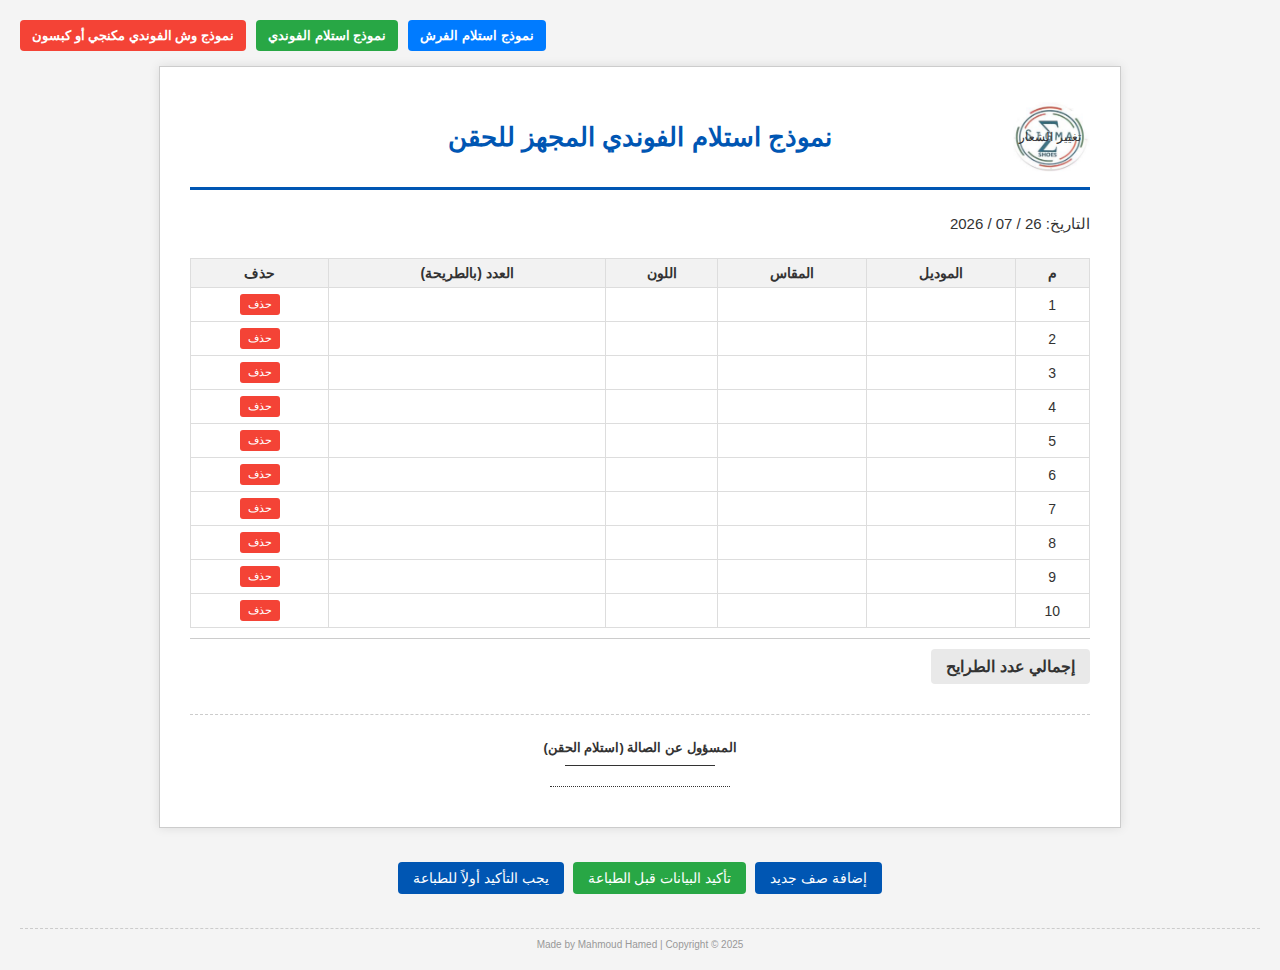
<file: نموذج-استلام-الفوندي-المجهز-للحقن.html>
<!DOCTYPE html>
<html lang="ar" dir="rtl">
<head>
    <meta charset="UTF-8">
    <meta name="viewport" content="width=device-width, initial-scale=1.0">
    <title>نموذج استلام الفوندي المجهز للحقن</title>
    <style>
        /* أنماط اللودر (شاشة التحميل) */
        .loader-container {
            position: fixed;
            top: 0;
            left: 0;
            width: 100%;
            height: 100%;
            background-color: #ffffff;
            display: flex;
            justify-content: center;
            align-items: center;
            z-index: 1000;
            transition: opacity 0.5s, visibility 0.5s;
        }

        .loader-logo {
            font-size: 3em;
            font-weight: bold;
            color: #0056b3;
            animation: pulse 1.5s infinite alternate;
            position: relative;
        }

        .loader-logo::after {
            content: "Sigma";
            position: absolute;
            top: 0;
            right: 0;
            color: #f44336;
            clip-path: inset(0 50% 0 0);
        }

        @keyframes pulse {
            from { transform: scale(0.9); opacity: 0.7; }
            to { transform: scale(1.1); opacity: 1; }
        }

        /* أنماط رسالة التأكيد المخصصة */
        #confirmation-message {
            position: fixed;
            top: 20px;
            left: 50%;
            transform: translateX(-50%);
            background-color: #28a745; 
            color: white;
            padding: 15px 30px;
            border-radius: 8px;
            box-shadow: 0 4px 12px rgba(0, 0, 0, 0.2);
            font-size: 16px;
            font-weight: bold;
            z-index: 999;
            opacity: 0;
            visibility: hidden;
            transition: opacity 0.5s, visibility 0.5s;
            display: flex;
            align-items: center;
            gap: 10px;
        }
        #confirmation-message.show {
            opacity: 1;
            visibility: visible;
        }

        /* الأنماط العامة للصفحة */
        body {
            font-family: 'Arial', sans-serif;
            margin: 0;
            padding: 20px;
            background-color: #f4f4f4;
            color: #333;
            font-size: 16px; 
        }

        .container {
            max-width: 900px;
            min-width: 300px;
            margin: 0 auto;
            background: #fff;
            padding: 30px;
            border: 1px solid #ccc;
            box-shadow: 0 0 10px rgba(0, 0, 0, 0.1);
            overflow-x: auto;
        }

        /* أنماط أزرار التنقل */
        .navigation-links {
            text-align: right;
            margin-bottom: 15px;
            display: flex;
            justify-content: flex-end;
            gap: 10px;
            flex-wrap: wrap; /* للسماح بالتفاف الأزرار في الشاشات الصغيرة */
        }

        .navigation-links .nav-button {
            display: inline-block;
            background-color: #555; 
            color: white;
            padding: 8px 12px;
            font-size: 13px;
            border-radius: 4px;
            text-decoration: none;
            font-weight: bold;
            transition: background-color 0.3s;
            white-space: nowrap; /* لمنع كسر النص داخل الزر */
        }
        
        .navigation-links .nav-button:hover {
            opacity: 0.9;
        }

        .navigation-links .nav-button:first-child { background-color: #007bff; }
        .navigation-links .nav-button:nth-child(2) { background-color: #28a745; }
        .navigation-links .nav-button:nth-child(3) { background-color: #f44336; }


        /* أنماط الطباعة النهائية (الأهم) */
        @media print {
            @page { size: A4 portrait; margin: 1cm; }
            body, .container { overflow: hidden !important; margin: 0 !important; padding: 0 !important; }
            .container { box-shadow: none !important; border: none !important; width: 100%; max-width: 100%; }
            .table-wrapper { overflow: visible !important; }
            
            /* إخفاء عناصر التحكم وأزرار التنقل */
            .controls, #logo-control, .delete-column, .save-button, #confirmation-message, #developer-info, .navigation-links {
                display: none !important;
            }
            .logo-placeholder.printable { display: block !important; }
            
            /* إعدادات الجدول للطباعة */
            table {
                width: 100% !important;
                min-width: 100% !important;
                table-layout: fixed; 
            }
            th, td {
                padding: 4px 2px;
                font-size: 12px;
                white-space: normal;
                word-wrap: break-word; 
            }
            /* تحديد عرض الأعمدة */
            td:nth-child(1), th:nth-child(1) { width: 5%; } /* م */
            td:nth-child(2), th:nth-child(2) { width: 25%; } /* الموديل */
            td:nth-child(3), th:nth-child(3) { width: 15%; } /* المقاس */
            td:nth-child(4), th:nth-child(4) { width: 20%; } /* اللون */
            td:nth-child(5), th:nth-child(5) { width: 15%; } /* العدد */
            
            /* تنسيق صف الإجمالي في الطباعة */
            .total-row-container {
                border-top: 2px solid #333 !important; 
                padding-top: 10px !important; 
                margin-top: 5px !important; 
                text-align: right !important; 
                font-size: 14px !important;
                font-weight: bold !important;
            }
            
            /* توقيعات النهاية */
            .signature-box .signature-name-line {
                 border-bottom: none !important;
                 height: auto !important;
            }
        }
        
        /* رأس النموذج والشعار */
        .header {
            display: flex;
            justify-content: space-between;
            align-items: center;
            margin-bottom: 20px;
            border-bottom: 3px solid #0056b3;
            padding-bottom: 10px;
            flex-wrap: wrap;
        }

        .logo-placeholder {
            width: 80px;
            height: 80px;
            background-size: contain;
            background-repeat: no-repeat;
            background-position: center;
            flex-shrink: 0;
        }
        
        #logo-control {
            border: 1px dashed #999;
            order: 1; 
            text-align: center;
            line-height: 80px;
            font-size: 12px;
        }

        .logo-placeholder.printable {
            display: none;
            order: 1;
        }

        .main-title {
            color: #0056b3;
            font-size: 26px;
            font-weight: bold;
            flex-grow: 1;
            text-align: center;
            order: 2;
            padding: 0 10px;
        }
        .main-title[contenteditable="true"]::before {
            content: "نموذج "; 
            color: #0056b3;
        }

        /* معلومات أساسية */
        .info-section {
            display: flex;
            justify-content: flex-start; 
            gap: 50px; 
            margin-bottom: 20px;
            font-size: 15px;
            flex-wrap: wrap; 
        }
        .info-section div {
             min-width: 150px;
             margin: 5px 0;
        }

        /* جدول البيانات */
        .table-wrapper {
            overflow-x: auto;
        }
        table {
            width: 100%;
            min-width: 700px;
            border-collapse: collapse; 
            margin-bottom: 10px; 
            font-size: 14px;
        }
        th, td { border: 1px solid #ddd; padding: 6px; text-align: center; }
        th { background-color: #f2f2f2; color: #333; }
        td[contenteditable="true"]:focus, span[contenteditable="true"]:focus { outline: 2px solid #0056b3; }

        .delete-btn { background-color: #f44336; color: white; border: none; padding: 4px 8px; font-size: 11px; cursor: pointer; border-radius: 3px; }

        /* صف الإجمالي */
        .total-row-container {
            border-top: 1px solid #ccc;
            padding-top: 10px;
            margin-bottom: 20px;
            text-align: right; 
        }
        .total-row {
            font-size: 16px;
            font-weight: bold;
            display: inline-block; 
            background-color: #e9e9e9;
            padding: 8px 15px;
            border-radius: 4px;
        }


        /* قسم التوقيعات */
        .signatures {
            display: flex;
            justify-content: center; /* توسيط التوقيع لكونه توقيع واحد فقط */
            margin-top: 30px;
            border-top: 1px dashed #ccc;
            padding-top: 15px;
            flex-wrap: wrap;
        }
        .signature-box {
            flex-basis: 45%;
            max-width: 300px; /* تحديد عرض مناسب للتوقيع الواحد */
            margin: 10px 0;
            text-align: center;
            font-size: 13px;
        }
        .signature-line { height: 1px; background-color: #333; margin: 10px auto 5px; width: 150px; }
        .role-name { font-weight: bold; cursor: text; }
        .signature-name-line { 
            height: 1px; 
            border-bottom: 1px dotted #333; 
            margin: 5px auto 0; 
            width: 180px; 
            min-height: 15px; 
        }

        /* عناصر التحكم */
        .controls { text-align: center; margin-top: 20px; padding: 10px; }
        .controls button { 
            background-color: #0056b3; color: white; border: none; padding: 8px 15px; 
            font-size: 14px; margin: 4px 2px; cursor: pointer; border-radius: 4px;
            flex-grow: 1;
        }
        .controls button.save-button { background-color: #28a745; }
        
        /* معلومات المطور */
        #developer-info {
            text-align: center;
            font-size: 10px;
            color: #999;
            margin-top: 20px;
            padding-top: 10px;
            border-top: 1px dashed #ccc;
        }
    </style>
</head>
<body onload="hideLoader()">

    <div class="navigation-links">
        <a href="index.html" target="_blank" class="nav-button">نموذج استلام الفرش</a>
        <a href="نموذج-استلام-فوندي.html" target="_blank" class="nav-button">نموذج استلام الفوندي</a>
        <a href="نموذج-وش-الفوندي-مكنجي-كبسون.html" target="_blank" class="nav-button">نموذج وش الفوندي مكنجي أو كبسون</a>
    </div>

    <div id="loader" class="loader-container">
        <div class="loader-logo">Sigma</div>
    </div>
    
    <div id="confirmation-message">
        <span id="message-icon">✅</span> 
        <span id="message-text"></span>
    </div>

    <div class="container">

        <div class="header">
            <div id="logo-control" class="logo-placeholder">
                <button id="logo-upload-button" title="اضغط لتحميل شعار الشركة" style="all: unset; cursor: pointer; display: block; height: 100%; width: 100%; line-height: 80px; font-size: 12px; color: #333;">تحميل شعار</button>
            </div>
            <div class="logo-placeholder printable" id="printable-logo"></div>
            
            <h1 class="main-title" contenteditable="true">استلام الفوندي المجهز للحقن</h1>
            <div style="width: 80px; height: 80px; order: 3; flex-shrink: 0;"></div>
        </div>

        <div class="info-section">
            <div>
                التاريخ: <span contenteditable="true" id="current-date">DD / MM / YYYY</span>
            </div>
        </div>

        <div class="table-wrapper">
            <table>
                <thead>
                    <tr>
                        <th>م</th>
                        <th>الموديل</th>
                        <th>المقاس</th>
                        <th>اللون</th>
                        <th>العدد (بالطريحة)</th>
                        <th class="delete-column">حذف</th>
                    </tr>
                </thead>
                <tbody id="materials-table-body">
                    </tbody>
            </table>
        </div>
        
        <div class="total-row-container">
            <div class="total-row">
                إجمالي عدد الطرايح
            </div>
        </div>

        <div class="signatures">
            
            <div class="signature-box">
                <span class="role-name" contenteditable="true">المسؤول عن الصالة (استلام الحقن)</span>
                <div class="signature-line"></div>
                <div class="signature-name-line"></div>
            </div>
            
        </div>

    </div>

    <div class="controls">
        <button id="add-row-button">إضافة صف جديد</button>
        <button class="save-button" onclick="confirmAndPrintPreparation()">تأكيد البيانات قبل الطباعة</button>
        <button onclick="window.print()" id="print-button" disabled>طباعة النموذج</button>
    </div>

    <div id="developer-info">
        Made by Mahmoud Hamed | Copyright © 2025
    </div>

    <script>
        let isConfirmed = false;
        const DEFAULT_LOGO_PATH = 'logo-sigma.jpeg'; 
        const DEFAULT_ROW_COUNT = 10;
        let loaderTimeout;

        // دالة لإخفاء اللودر عند تحميل الصفحة
        function hideLoader() {
            const loader = document.getElementById('loader');
            loader.style.opacity = '0';
            setTimeout(() => {
                loader.style.visibility = 'hidden';
                initializeTableRows(); 
            }, 500);
        }

        // دالة لتهيئة 10 صفوف فارغة
        function initializeTableRows() {
            const tableBody = document.getElementById('materials-table-body');
            tableBody.innerHTML = ''; // التأكد من الإفراغ قبل التعبئة
            for (let i = 0; i < DEFAULT_ROW_COUNT; i++) {
                const newRow = tableBody.insertRow();
                newRow.innerHTML = `
                    <td contenteditable="true" class="serial-number">${i + 1}</td>
                    <td contenteditable="true"></td> <td contenteditable="true"></td> <td contenteditable="true"></td> <td contenteditable="true" class="quantity-input"></td> <td class="delete-column"><button class="delete-btn" onclick="deleteRow(this)">حذف</button></td>
                `;
            }
        }

        // دالة لإظهار رسالة التأكيد المخصصة
        function showConfirmationMessage(message) {
            const messageElement = document.getElementById('confirmation-message');
            document.getElementById('message-text').textContent = message;
            messageElement.classList.add('show');
            
            setTimeout(() => {
                messageElement.classList.remove('show');
            }, 3000);
        }

        // دالة لتعيين الشعار الافتراضي
        function setDefaultLogo() {
            const logoControl = document.getElementById('logo-control');
            const printableLogo = document.getElementById('printable-logo');
            
            logoControl.style.backgroundImage = `url(${DEFAULT_LOGO_PATH})`;
            logoControl.style.border = 'none';
            document.getElementById('logo-upload-button').textContent = 'تغيير الشعار'; 
            
            printableLogo.style.backgroundImage = `url(${DEFAULT_LOGO_PATH})`;

            logoControl.style.display = 'block'; 
            printableLogo.style.display = 'none'; 
        }

        // دالة للحفظ والتأكيد قبل الطباعة
        function confirmAndPrintPreparation() {
            const loader = document.getElementById('loader');
            
            // 1. إظهار لودر Sigma للتأكيد
            loader.style.visibility = 'visible';
            loader.style.opacity = '1';

            // محاكاة عملية التأكيد (تأخير لمدة ثانية واحدة)
            loaderTimeout = setTimeout(() => {
                isConfirmed = true;
                
                // 2. تفعيل زر الطباعة
                document.getElementById('print-button').disabled = false;
                document.getElementById('print-button').textContent = 'طباعة النموذج';

                // 3. إخفاء اللودر
                loader.style.opacity = '0';
                setTimeout(() => {
                    loader.style.visibility = 'hidden';
                }, 500);

                // 4. عرض رسالة التأكيد المخصصة
                showConfirmationMessage(`تم تأكيد البيانات. يمكنك الآن الطباعة.`);
                
            }, 1000); 
        }

        // دالة لإعادة ترقيم الصفوف بعد الحذف أو الإضافة
        function renumberRows() {
            const serialNumbers = document.querySelectorAll('.serial-number');
            serialNumbers.forEach((cell, index) => {
                cell.textContent = index + 1;
            });
        }

        // دالة لحذف صف من الجدول
        function deleteRow(button) {
            const row = button.closest('tr');
            row.remove();
            renumberRows();
            
            if (document.getElementById('materials-table-body').rows.length === 0) {
                isConfirmed = false;
                document.getElementById('print-button').disabled = true;
                document.getElementById('print-button').textContent = 'يجب التأكيد أولاً للطباعة';
            }
        }

        // تهيئة الصفحة
        document.addEventListener('DOMContentLoaded', () => {
            setDefaultLogo();
            
            // تهيئة التاريخ
            const dateSpan = document.getElementById('current-date');
            const today = new Date();
            const day = String(today.getDate()).padStart(2, '0');
            const month = String(today.getMonth() + 1).padStart(2, '0');
            const year = today.getFullYear();
            dateSpan.textContent = `${day} / ${month} / ${year}`;
            
            // دالة إضافة صف جديد
            document.getElementById('add-row-button').addEventListener('click', () => {
                const tableBody = document.getElementById('materials-table-body');
                const rowCount = tableBody.rows.length;
                const newRow = tableBody.insertRow();
                
                const newIndex = rowCount + 1;

                newRow.innerHTML = `
                    <td contenteditable="true" class="serial-number">${newIndex}</td>
                    <td contenteditable="true"></td> 
                    <td contenteditable="true"></td> 
                    <td contenteditable="true"></td> 
                    <td contenteditable="true" class="quantity-input"></td> 
                    <td class="delete-column"><button class="delete-btn" onclick="deleteRow(this)">حذف</button></td>
                `;
                renumberRows();
            });

            // دالة تحميل شعار جديد
            document.getElementById('logo-upload-button').addEventListener('click', () => {
                const fileInput = document.createElement('input');
                fileInput.type = 'file';
                fileInput.accept = 'image/*';
                fileInput.onchange = (e) => {
                    const file = e.target.files[0];
                    if (file) {
                        const reader = new FileReader();
                        reader.onload = (event) => {
                            const base64Image = event.target.result;
                            const logoControl = document.getElementById('logo-control');
                            const printableLogo = document.getElementById('printable-logo');
                            
                            logoControl.style.backgroundImage = `url(${base64Image})`;
                            printableLogo.style.backgroundImage = `url(${base64Image})`;
                        };
                        reader.readAsDataURL(file);
                    }
                };
                fileInput.click();
            });

            // تعطيل زر الطباعة بشكل مبدئي
            document.getElementById('print-button').disabled = true;
            document.getElementById('print-button').textContent = 'يجب التأكيد أولاً للطباعة';
        });
    </script>

</body>
</html>
</file>
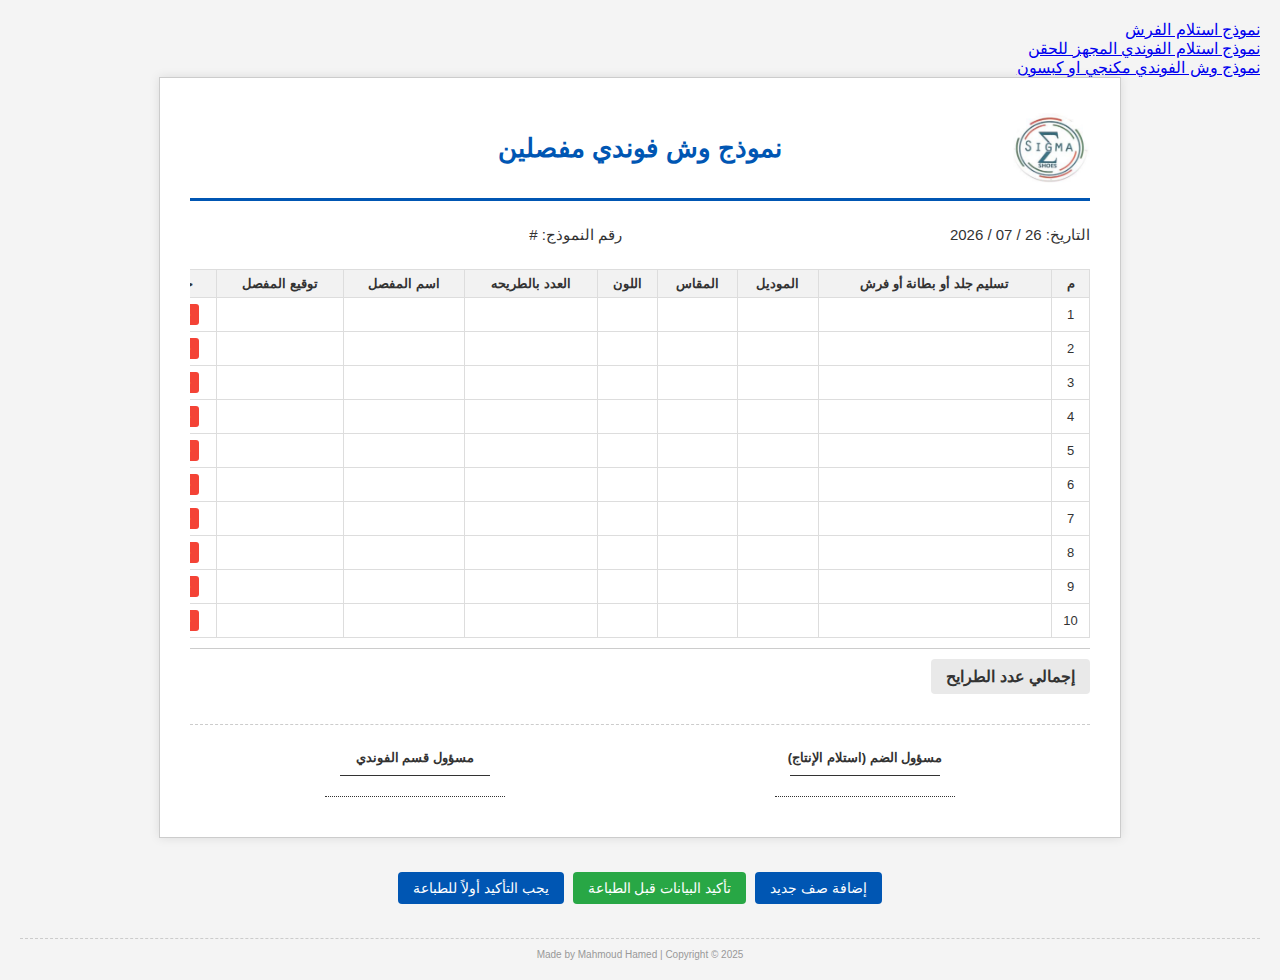
<file: نموذج-استلام-فوندي.html>
<!DOCTYPE html>
<html lang="ar" dir="rtl">
<head>
    <meta charset="UTF-8">
    <meta name="viewport" content="width=device-width, initial-scale=1.0">
    <title>نموذج وش فوندي مفصلين</title>
    <style>
        /* أنماط اللودر (شاشة التحميل) */
        .loader-container {
            position: fixed;
            top: 0;
            left: 0;
            width: 100%;
            height: 100%;
            background-color: #ffffff;
            display: flex;
            justify-content: center;
            align-items: center;
            z-index: 1000;
            transition: opacity 0.5s, visibility 0.5s;
        }

        .loader-logo {
            font-size: 3em;
            font-weight: bold;
            color: #0056b3;
            animation: pulse 1.5s infinite alternate;
            position: relative;
        }

        .loader-logo::after {
            content: "Sigma";
            position: absolute;
            top: 0;
            right: 0;
            color: #f44336;
            clip-path: inset(0 50% 0 0);
        }

        @keyframes pulse {
            from { transform: scale(0.9); opacity: 0.7; }
            to { transform: scale(1.1); opacity: 1; }
        }

        /* أنماط رسالة التأكيد المخصصة */
        #confirmation-message {
            position: fixed;
            top: 20px;
            left: 50%;
            transform: translateX(-50%);
            background-color: #28a745; 
            color: white;
            padding: 15px 30px;
            border-radius: 8px;
            box-shadow: 0 4px 12px rgba(0, 0, 0, 0.2);
            font-size: 16px;
            font-weight: bold;
            z-index: 999;
            opacity: 0;
            visibility: hidden;
            transition: opacity 0.5s, visibility 0.5s;
            display: flex;
            align-items: center;
            gap: 10px;
        }
        #confirmation-message.show {
            opacity: 1;
            visibility: visible;
        }

        /* الأنماط العامة للصفحة */
        body {
            font-family: 'Arial', sans-serif;
            margin: 0;
            padding: 20px;
            background-color: #f4f4f4;
            color: #333;
            font-size: 16px; 
        }

        .container {
            max-width: 900px;
            min-width: 300px;
            margin: 0 auto;
            background: #fff;
            padding: 30px;
            border: 1px solid #ccc;
            box-shadow: 0 0 10px rgba(0, 0, 0, 0.1);
            overflow-x: auto;
        }

        /* أنماط الطباعة النهائية (الأهم) */
        @media print {
            /* إعدادات الطباعة الأساسية لضمان أفضل تنسيق على A4 */
            @page {
                size: A4 portrait;
                margin: 1cm;
            }
            body, .container {
                overflow: hidden !important; 
                margin: 0 !important;
                padding: 0 !important;
            }
            .container {
                box-shadow: none !important;
                border: none !important;
                width: 100%; 
                max-width: 100%;
            }
            /* إزالة شريط التمرير من الجدول ومن جسم الصفحة لطباعة نظيفة */
            .table-wrapper {
                overflow: hidden !important; 
            }
            /* إخفاء عناصر التحكم */
            .controls, #logo-control, .delete-column, .save-button, #confirmation-message, #developer-info {
                display: none !important;
            }
            /* إعدادات الشعار والعنوان */
            .logo-placeholder.printable {
                display: block !important;
            }
            .main-title {
                font-size: 22px !important; 
                padding: 0;
                margin: 0;
            }
            /* ضبط الجدول ليتناسب مع الصفحة */
            table {
                width: 100% !important;
                min-width: 100% !important;
                table-layout: fixed; 
            }
            th, td {
                padding: 4px 2px;
                font-size: 11px;
                white-space: normal;
                word-wrap: break-word; 
            }
            /* تحديد عرض الأعمدة لضمان التناسب في الطباعة */
            td:nth-child(1), th:nth-child(1) { width: 4%; } /* م */
            td:nth-child(2), th:nth-child(2) { width: 22%; } /* تسليم جلد... */
            td:nth-child(3), th:nth-child(3) { width: 12%; } /* الموديل */
            td:nth-child(4), th:nth-child(4) { width: 12%; } /* المقاس */
            td:nth-child(7), th:nth-child(7) { width: 10%; } /* توقيع المفصل */

            /* تنسيق صف الإجمالي في الطباعة */
            .total-row-container {
                border-top: 2px solid #333 !important; 
                padding-top: 10px !important; 
                margin-top: 5px !important; 
                text-align: right !important; /* محاذاة النص لليمين في الطباعة */
                font-size: 14px !important;
                font-weight: bold !important;
            }
            .total-row-container span {
                display: inline !important;
                margin-right: 0 !important;
                padding: 0 !important;
                border: none !important;
                background-color: transparent !important;
                min-width: auto !important;
                text-align: right !important;
            }
            
            /* توقيعات النهاية */
            .info-section {
                display: none !important; 
            }
            .final-signature-container {
                border-top: none !important;
                padding-top: 10px !important;
            }
            .final-signature-container .signature-box {
                flex-basis: 48% !important; 
            }
            .signature-name-line {
                 border-bottom: none !important;
                 min-height: 10px;
            }
        }
        
        /* رأس النموذج والشعار */
        .header {
            display: flex;
            justify-content: space-between;
            align-items: center;
            margin-bottom: 20px;
            border-bottom: 3px solid #0056b3;
            padding-bottom: 10px;
            flex-wrap: wrap;
        }

        .logo-placeholder {
            width: 80px;
            height: 80px;
            background-size: contain;
            background-repeat: no-repeat;
            background-position: center;
            flex-shrink: 0;
        }
        
        #logo-control {
            border: 1px dashed #999;
            order: 1; 
            text-align: center;
            line-height: 80px;
            font-size: 12px;
        }

        .logo-placeholder.printable {
            display: none;
            order: 1;
        }

        .main-title {
            color: #0056b3;
            font-size: 26px;
            font-weight: bold;
            flex-grow: 1;
            text-align: center;
            order: 2;
            padding: 0 10px;
        }

        /* معلومات أساسية */
        .info-section {
            display: flex;
            justify-content: space-between; 
            margin-bottom: 20px;
            font-size: 15px;
            flex-wrap: wrap; 
        }
        .info-section > div {
             flex-basis: 48%; 
             margin: 5px 0;
        }
        
        @media (max-width: 600px) {
            .info-section > div {
                flex-basis: 100%; 
            }
        }

        /* جدول البيانات */
        .table-wrapper {
            overflow-x: auto;
        }
        table {
            width: 100%;
            min-width: 950px; 
            border-collapse: collapse; 
            margin-bottom: 10px; 
            font-size: 13px;
        }
        th, td { border: 1px solid #ddd; padding: 6px; text-align: center; }
        th { background-color: #f2f2f2; color: #333; }
        td[contenteditable="true"]:focus, span[contenteditable="true"]:focus { outline: 2px solid #0056b3; }

        .delete-btn { background-color: #f44336; color: white; border: none; padding: 4px 8px; font-size: 11px; cursor: pointer; border-radius: 3px; }

        /* صف الإجمالي الجديد */
        .total-row-container {
            border-top: 1px solid #ccc;
            padding-top: 10px;
            margin-bottom: 20px;
            text-align: right; /* محاذاة النص لليمين في التحرير */
        }
        .total-row {
            font-size: 16px;
            font-weight: bold;
            display: inline-block; /* لضمان المحاذاة لليمين */
            background-color: #e9e9e9;
            padding: 8px 15px;
            border-radius: 4px;
        }

        /* قسم التوقيعات */
        .final-signature-container {
            display: flex;
            justify-content: space-around; 
            margin-top: 30px;
            border-top: 1px dashed #ccc;
            padding-top: 15px;
            flex-wrap: wrap;
        }
        
        .signature-box {
            flex-basis: 45%; 
            margin: 10px 0;
            text-align: center;
            font-size: 13px;
        }

        .signature-line { height: 1px; background-color: #333; margin: 10px auto 5px; width: 150px; }
        .role-name { font-weight: bold; cursor: text; }
        .signature-name-line { 
            height: 1px; 
            border-bottom: 1px dotted #333; 
            margin: 5px auto 0; 
            width: 180px; 
            min-height: 15px; 
        }

        /* عناصر التحكم */
        .controls { text-align: center; margin-top: 20px; padding: 10px; }
        .controls button { 
            background-color: #0056b3; color: white; border: none; padding: 8px 15px; 
            font-size: 14px; margin: 4px 2px; cursor: pointer; border-radius: 4px;
            flex-grow: 1;
        }
        .controls button.save-button { background-color: #28a745; }
        
        /* معلومات المطور */
        #developer-info {
            text-align: center;
            font-size: 10px;
            color: #999;
            margin-top: 20px;
            padding-top: 10px;
            border-top: 1px dashed #ccc;
        }
    </style>
</head>
<body onload="hideLoader()">
    <div id="funde-link-container">
        <a href="index.html" target="_blank" class="nav-button">نموذج استلام الفرش</a>
    </div>
    <div id="funde-link-container">
        <a href="نموذج-استلام-الفوندي-المجهز-للحقن.html" target="_blank" class="nav-button">نموذج استلام الفوندي المجهز للحقن</a>
    </div>
        <div id="funde-link-container">
        <a href="نموذج-وش-الفوندي-مكنجي-كبسون.html" target="_blank" class="nav-button">نموذج وش الفوندي مكنجي او كبسون</a>
    </div>
    <div id="loader" class="loader-container">
        <div class="loader-logo">Sigma</div>
    </div>
    
    <div id="confirmation-message">
        <span id="message-icon">✅</span> 
        <span id="message-text"></span>
    </div>

    <div class="container">

        <div class="header">
            <div id="logo-control" class="logo-placeholder">
                <button id="logo-upload-button" title="اضغط لتحميل شعار الشركة" style="all: unset; cursor: pointer; display: block; height: 100%; width: 100%; line-height: 80px; font-size: 12px; color: #333;">تحميل شعار</button>
            </div>
            <div class="logo-placeholder printable" id="printable-logo"></div>
            
            <h1 class="main-title" contenteditable="true">نموذج وش فوندي مفصلين</h1>
            <div style="width: 80px; height: 80px; order: 3; flex-shrink: 0;"></div>
        </div>

        <div class="info-section">
            <div>
                التاريخ: <span contenteditable="true" id="current-date">DD / MM / YYYY</span>
            </div>
            <div>
                رقم النموذج: <span contenteditable="true">#</span>
            </div>
        </div>

        <div class="table-wrapper">
            <table>
                <thead>
                    <tr>
                        <th style="width: 4%;">م</th>
                        <th style="min-width: 150px;">تسليم جلد أو بطانة أو فرش</th>
                        <th>الموديل</th>
                        <th>المقاس</th> 
                        <th>اللون</th>
                        <th>العدد بالطريحه</th>
                        <th>اسم المفصل</th>
                        <th>توقيع المفصل</th>
                        <th class="delete-column">حذف</th>
                    </tr>
                </thead>
                <tbody id="materials-table-body">
                    </tbody>
            </table>
        </div>
        
        <div class="total-row-container">
            <div class="total-row">
                إجمالي عدد الطرايح 
            </div>
        </div>


        <div class="final-signature-container">
            <div class="signature-box">
                <span class="role-name" contenteditable="true">مسؤول الضم (استلام الإنتاج)</span>
                <div class="signature-line"></div>
                <div class="signature-name-line"></div>
            </div>
            
            <div class="signature-box">
                <span class="role-name" contenteditable="true">مسؤول قسم الفوندي</span>
                <div class="signature-line"></div>
                <div class="signature-name-line"></div>
            </div>
        </div>

    </div>

    <div class="controls">
        <button id="add-row-button">إضافة صف جديد</button>
        <button class="save-button" onclick="confirmAndPrintPreparation()">تأكيد البيانات قبل الطباعة</button>
        <button onclick="window.print()" id="print-button" disabled>طباعة النموذج</button>
    </div>

    <div id="developer-info">
        Made by Mahmoud Hamed | Copyright © 2025
    </div>

    <script>
        let isConfirmed = false;
        const DEFAULT_LOGO_PATH = 'logo-sigma.jpeg'; 
        const DEFAULT_ROW_COUNT = 10;
        let loaderTimeout;

        // دالة لإخفاء اللودر عند تحميل الصفحة
        function hideLoader() {
            const loader = document.getElementById('loader');
            loader.style.opacity = '0';
            setTimeout(() => {
                loader.style.visibility = 'hidden';
                initializeTableRows(); 
            }, 500);
        }

        // دالة لتهيئة 10 صفوف فارغة
        function initializeTableRows() {
            const tableBody = document.getElementById('materials-table-body');
            // التأكد من أن الجدول فارغ قبل البدء
            tableBody.innerHTML = ''; 
            for (let i = 0; i < DEFAULT_ROW_COUNT; i++) {
                const newRow = tableBody.insertRow();
                newRow.innerHTML = `
                    <td contenteditable="true" class="serial-number">${i + 1}</td>
                    <td contenteditable="true"></td>
                    <td contenteditable="true"></td>
                    <td contenteditable="true"></td> 
                    <td contenteditable="true"></td>
                    <td contenteditable="true"></td>
                    <td contenteditable="true"></td>
                    <td></td>
                    <td class="delete-column"><button class="delete-btn" onclick="deleteRow(this)">حذف</button></td>
                `;
            }
        }

        // دالة لإظهار رسالة التأكيد المخصصة
        function showConfirmationMessage(message) {
            const messageElement = document.getElementById('confirmation-message');
            document.getElementById('message-text').textContent = message;
            messageElement.classList.add('show');
            
            setTimeout(() => {
                messageElement.classList.remove('show');
            }, 3000);
        }

        // دالة لتعيين الشعار الافتراضي
        function setDefaultLogo() {
            const logoControl = document.getElementById('logo-control');
            const printableLogo = document.getElementById('printable-logo');
            
            logoControl.style.backgroundImage = `url(${DEFAULT_LOGO_PATH})`;
            logoControl.style.border = 'none';
            document.getElementById('logo-upload-button').textContent = ' '; 
            
            printableLogo.style.backgroundImage = `url(${DEFAULT_LOGO_PATH})`;

            logoControl.style.display = 'block'; 
            printableLogo.style.display = 'none'; 
        }

        // دالة للحفظ والتأكيد قبل الطباعة
        function confirmAndPrintPreparation() {
            const loader = document.getElementById('loader');
            
            // 1. إظهار لودر Sigma للتأكيد
            loader.style.visibility = 'visible';
            loader.style.opacity = '1';

            // محاكاة عملية التأكيد (تأخير لمدة ثانية واحدة)
            loaderTimeout = setTimeout(() => {
                isConfirmed = true;
                
                // 2. تفعيل زر الطباعة
                document.getElementById('print-button').disabled = false;
                document.getElementById('print-button').textContent = 'طباعة النموذج';

                // 3. إخفاء اللودر
                loader.style.opacity = '0';
                setTimeout(() => {
                    loader.style.visibility = 'hidden';
                }, 500);

                // 4. عرض رسالة التأكيد المخصصة
                showConfirmationMessage(`تم تأكيد البيانات. يمكنك الآن الطباعة.`);
                
            }, 1000); 
        }

        // دالة لإعادة ترقيم الصفوف بعد الحذف أو الإضافة
        function renumberRows() {
            const serialNumbers = document.querySelectorAll('.serial-number');
            serialNumbers.forEach((cell, index) => {
                cell.textContent = index + 1;
            });
        }

        // دالة لحذف صف من الجدول
        function deleteRow(button) {
            const row = button.closest('tr');
            row.remove();
            renumberRows();
            
            // إلغاء التأكيد إذا أصبح الجدول فارغًا تمامًا
            if (document.getElementById('materials-table-body').rows.length === 0) {
                isConfirmed = false;
                document.getElementById('print-button').disabled = true;
                document.getElementById('print-button').textContent = 'يجب التأكيد أولاً للطباعة';
            }
        }

        // تهيئة الصفحة
        document.addEventListener('DOMContentLoaded', () => {
            setDefaultLogo();
            
            // تهيئة التاريخ
            const dateSpan = document.getElementById('current-date');
            const today = new Date();
            const day = String(today.getDate()).padStart(2, '0');
            const month = String(today.getMonth() + 1).padStart(2, '0');
            const year = today.getFullYear();
            dateSpan.textContent = `${day} / ${month} / ${year}`;
            
            // دالة إضافة صف جديد
            document.getElementById('add-row-button').addEventListener('click', () => {
                const tableBody = document.getElementById('materials-table-body');
                const rowCount = tableBody.rows.length;
                const newRow = tableBody.insertRow();
                
                const newIndex = rowCount + 1;

                newRow.innerHTML = `
                    <td contenteditable="true" class="serial-number">${newIndex}</td>
                    <td contenteditable="true"></td>
                    <td contenteditable="true"></td>
                    <td contenteditable="true"></td>
                    <td contenteditable="true"></td>
                    <td contenteditable="true"></td>
                    <td contenteditable="true"></td>
                    <td></td>
                    <td class="delete-column"><button class="delete-btn" onclick="deleteRow(this)">حذف</button></td>
                `;
                renumberRows();
            });

            // دالة تحميل شعار جديد
            document.getElementById('logo-upload-button').addEventListener('click', () => {
                const fileInput = document.createElement('input');
                fileInput.type = 'file';
                fileInput.accept = 'image/*';
                fileInput.onchange = (e) => {
                    const file = e.target.files[0];
                    if (file) {
                        const reader = new FileReader();
                        reader.onload = (event) => {
                            const base64Image = event.target.result;
                            const logoControl = document.getElementById('logo-control');
                            const printableLogo = document.getElementById('printable-logo');
                            
                            logoControl.style.backgroundImage = `url(${base64Image})`;
                            printableLogo.style.backgroundImage = `url(${base64Image})`;
                        };
                        reader.readAsDataURL(file);
                    }
                };
                fileInput.click();
            });

            // تعطيل زر الطباعة بشكل مبدئي
            document.getElementById('print-button').disabled = true;
            document.getElementById('print-button').textContent = 'يجب التأكيد أولاً للطباعة';
        });
    </script>

</body>
</html>
</file>
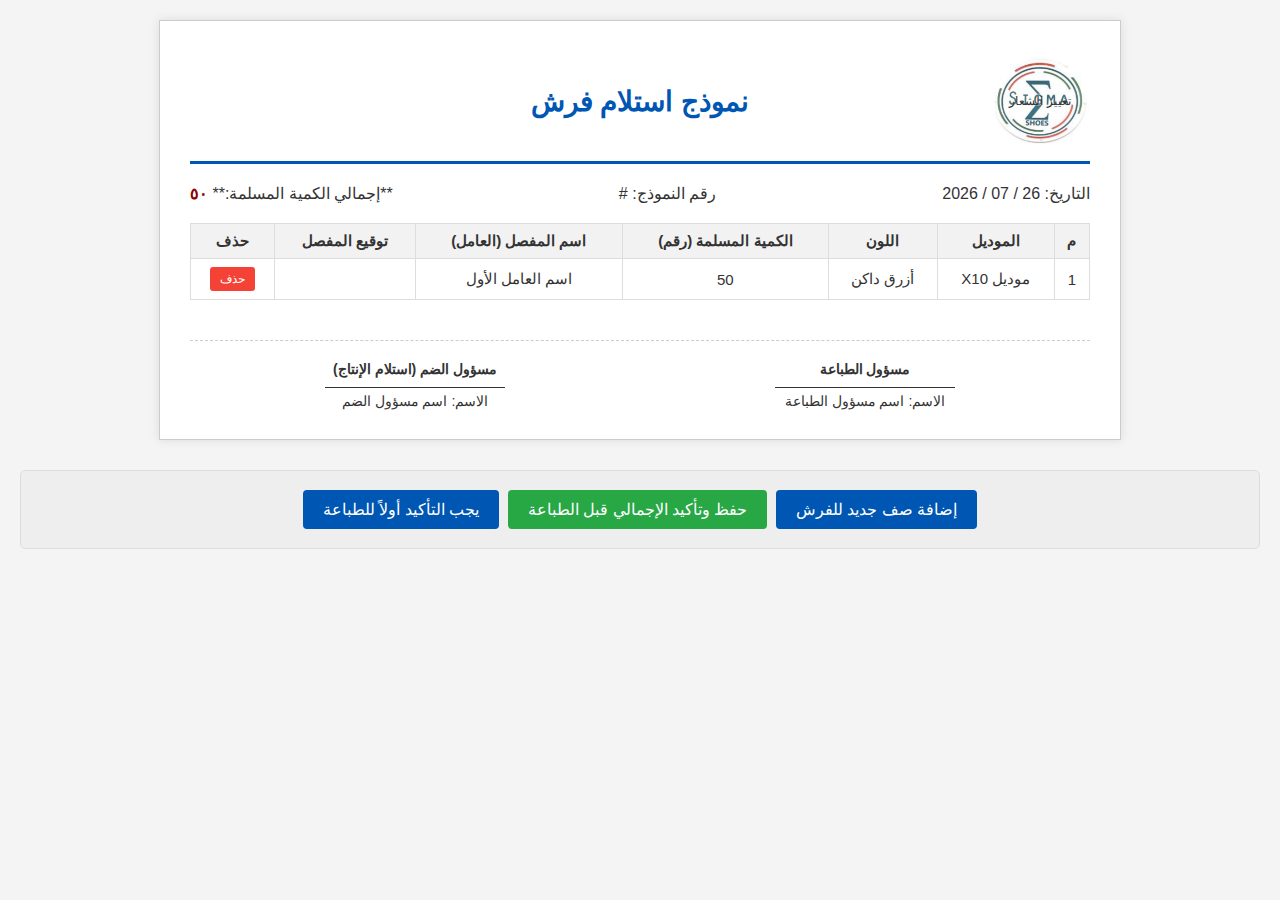
<file: نموذج-بحساب-الكميه.html>
<!DOCTYPE html>
<html lang="ar" dir="rtl">
<head>
    <meta charset="UTF-8">
    <meta name="viewport" content="width=device-width, initial-scale=1.0">
    <title>نموذج استلام فرش</title>
    <style>
        /* أنماط اللودر (شاشة التحميل) */
        .loader-container {
            position: fixed;
            top: 0;
            left: 0;
            width: 100%;
            height: 100%;
            background-color: #ffffff;
            display: flex;
            justify-content: center;
            align-items: center;
            z-index: 1000;
            transition: opacity 0.5s, visibility 0.5s;
        }

        .loader-logo {
            font-size: 3em;
            font-weight: bold;
            color: #0056b3;
            animation: pulse 1.5s infinite alternate;
            position: relative;
        }

        .loader-logo::after {
            content: "Sigma";
            position: absolute;
            top: 0;
            right: 0;
            color: #f44336;
            clip-path: inset(0 50% 0 0);
        }

        @keyframes pulse {
            from { transform: scale(0.9); opacity: 0.7; }
            to { transform: scale(1.1); opacity: 1; }
        }

        /* الأنماط العامة للصفحة */
        body {
            font-family: 'Arial', sans-serif;
            margin: 0;
            padding: 20px;
            background-color: #f4f4f4;
            color: #333;
        }

        .container {
            max-width: 900px;
            margin: 0 auto;
            background: #fff;
            padding: 30px;
            border: 1px solid #ccc;
            box-shadow: 0 0 10px rgba(0, 0, 0, 0.1);
        }

        /* أنماط الطباعة */
        @media print {
            body {
                background-color: #fff;
                padding: 0;
            }
            .container {
                box-shadow: none;
                border: none;
                margin: 0;
                padding: 0;
            }
            /* إخفاء أزرار التحكم وعمود الحذف عند الطباعة */
            .controls, #print-button, #logo-upload-button, .delete-column, .save-button {
                display: none !important;
            }
            /* إظهار الشعار في الطباعة فقط */
            .logo-placeholder.printable {
                display: block !important;
                border: none !important; /* إزالة الحدود عند الطباعة */
                background-color: transparent !important;
            }
            /* إخفاء زر تحميل الشعار في الطباعة */
            #logo-control {
                display: none !important;
            }
            /* التأكد من أن العنوان في المنتصف في الطباعة */
            .header {
                justify-content: center;
            }
            .header > div:last-child {
                display: none; /* إخفاء العنصر الفارغ في الطباعة */
            }
        }

        /* رأس النموذج والشعار */
        .header {
            display: flex;
            justify-content: space-between;
            align-items: center;
            margin-bottom: 20px;
            border-bottom: 3px solid #0056b3;
            padding-bottom: 10px;
        }

        .logo-placeholder {
            width: 100px;
            height: 100px;
            background-size: contain;
            background-repeat: no-repeat;
            background-position: center;
        }

        #logo-control {
            border: 1px dashed #999;
            order: 1; /* الشعار على اليمين في rtl */
            text-align: center;
            line-height: 100px;
            font-size: 12px;
        }

        .main-title {
            color: #0056b3;
            font-size: 28px;
            font-weight: bold;
            flex-grow: 1;
            text-align: center;
            order: 2;
        }

        /* معلومات أساسية */
        .info-section {
            display: flex;
            justify-content: space-between;
            margin-bottom: 20px;
            font-size: 16px;
        }
        #total-received {
            font-weight: bold;
            color: darkred;
        }

        /* جدول البيانات */
        table { width: 100%; border-collapse: collapse; margin-bottom: 10px; font-size: 15px; }
        th, td { border: 1px solid #ddd; padding: 8px; text-align: center; }
        th { background-color: #f2f2f2; color: #333; }
        td[contenteditable="true"]:focus, span[contenteditable="true"]:focus { outline: 2px solid #0056b3; }

        .delete-btn { background-color: #f44336; color: white; border: none; padding: 5px 10px; font-size: 12px; cursor: pointer; border-radius: 3px; }
        .delete-btn:hover { background-color: #da190b; }

        /* قسم التوقيعات */
        .signatures {
            display: flex;
            justify-content: space-around;
            margin-top: 40px;
            border-top: 1px dashed #ccc;
            padding-top: 20px;
        }
        .signature-box {
            flex-basis: 40%;
            text-align: center;
            font-size: 14px;
        }
        .signature-line { height: 1px; background-color: #333; margin: 10px auto 5px; width: 180px; }
        .role-name {
             font-weight: bold; 
             cursor: text; /* للدلالة على أنه قابل للتعديل */
        }

        /* عناصر التحكم */
        .controls { text-align: center; margin-top: 30px; padding: 15px; background-color: #eee; border: 1px solid #ddd; border-radius: 5px; }
        .controls button { background-color: #0056b3; color: white; border: none; padding: 10px 20px; font-size: 16px; margin: 4px 2px; cursor: pointer; border-radius: 4px; }
        .controls button.save-button { background-color: #28a745; }
        .controls button.save-button:hover { background-color: #1e7e34; }
        .controls button:hover { background-color: #004494; }
    </style>
</head>
<body onload="hideLoader()">

    <div id="loader" class="loader-container">
        <div class="loader-logo">Sigma</div>
    </div>

    <div class="container">

        <div class="header">
            <div id="logo-control" class="logo-placeholder">
                <button id="logo-upload-button" title="اضغط لتحميل شعار الشركة" style="all: unset; cursor: pointer; display: block; height: 100%; width: 100%; line-height: 100px; font-size: 12px; color: #333;">تحميل شعار</button>
            </div>
            <div class="logo-placeholder printable" id="printable-logo"></div>
            
            <h1 class="main-title" contenteditable="true">نموذج استلام فرش</h1>
            <div style="width: 100px; height: 100px; order: 3;"></div>
        </div>

        <div class="info-section">
            <div>
                التاريخ: <span contenteditable="true" id="current-date">DD / MM / YYYY</span>
            </div>
            <div>
                رقم النموذج: <span contenteditable="true">#</span>
            </div>
            <div>
                **إجمالي الكمية المسلمة:** <span id="total-received">0</span>
            </div>
        </div>

        <table>
            <thead>
                <tr>
                    <th>م</th>
                    <th>الموديل</th>
                    <th>اللون</th>
                    <th>الكمية المسلمة (رقم)</th>
                    <th>اسم المفصل (العامل)</th>
                    <th>توقيع المفصل</th>
                    <th class="delete-column">حذف</th>
                </tr>
            </thead>
            <tbody id="materials-table-body">
                <tr>
                    <td contenteditable="true" class="serial-number">1</td>
                    <td contenteditable="true">موديل X10</td>
                    <td contenteditable="true">أزرق داكن</td>
                    <td contenteditable="true" class="quantity-input" oninput="calculateTotal()">50</td>
                    <td contenteditable="true">اسم العامل الأول</td>
                    <td></td>
                    <td class="delete-column"><button class="delete-btn" onclick="deleteRow(this)">حذف</button></td>
                </tr>
            </tbody>
        </table>

        <div class="signatures">
            
            <div class="signature-box">
                <span class="role-name" contenteditable="true">مسؤول الطباعة</span>
                <div class="signature-line"></div>
                الاسم: <span contenteditable="true">اسم مسؤول الطباعة</span>
            </div>
            <div class="signature-box">
                <span class="role-name" contenteditable="true">مسؤول الضم (استلام الإنتاج)</span>
                <div class="signature-line"></div>
                الاسم: <span contenteditable="true">اسم مسؤول الضم</span>
            </div>
        </div>

    </div>

    <div class="controls">
        <button id="add-row-button">إضافة صف جديد للفرش</button>
        <button class="save-button" onclick="confirmAndPrintPreparation()">حفظ وتأكيد الإجمالي قبل الطباعة</button>
        <button onclick="window.print()" id="print-button" disabled>طباعة النموذج</button>
    </div>

    <script>
        let isConfirmed = false;
        // تم تحديث اسم الملف إلى jpeg
        const DEFAULT_LOGO_PATH = 'logo-sigma.jpeg'; 

        // دالة لإخفاء اللودر
        function hideLoader() {
            const loader = document.getElementById('loader');
            loader.style.opacity = '0';
            setTimeout(() => {
                loader.style.visibility = 'hidden';
                calculateTotal();
            }, 500);
        }

        // دالة لتعيين الشعار الافتراضي
        function setDefaultLogo() {
            const logoControl = document.getElementById('logo-control');
            const printableLogo = document.getElementById('printable-logo');
            
            logoControl.style.backgroundImage = `url(${DEFAULT_LOGO_PATH})`;
            logoControl.style.border = 'none';
            document.getElementById('logo-upload-button').textContent = 'تغيير الشعار'; // تغيير نص الزر
            
            // تعيين الشعار في مكانه المخصص للطباعة
            printableLogo.style.backgroundImage = `url(${DEFAULT_LOGO_PATH})`;

            // التأكد من أن مكان التحكم غير مرئي ويتم عرض الشعار في الطباعة
            logoControl.style.display = 'block'; 
            printableLogo.style.display = 'none'; 
        }

        // دالة لحساب الإجمالي التلقائي
        function calculateTotal() {
            const quantityInputs = document.querySelectorAll('.quantity-input');
            let total = 0;
            quantityInputs.forEach(input => {
                const quantity = parseFloat(input.textContent.trim().replace(/[^\d.]/g, '')) || 0;
                total += quantity;
            });
            document.getElementById('total-received').textContent = total.toLocaleString('ar-EG', { minimumFractionDigits: 0, maximumFractionDigits: 2 });
            
            if (isConfirmed) {
                isConfirmed = false;
                document.getElementById('print-button').disabled = true;
                document.getElementById('print-button').textContent = 'يجب التأكيد أولاً للطباعة';
            }
        }
        
        // دالة للحفظ والتأكيد قبل الطباعة
        function confirmAndPrintPreparation() {
            calculateTotal();
            isConfirmed = true;
            document.getElementById('print-button').disabled = false;
            document.getElementById('print-button').textContent = 'طباعة النموذج';
            alert(`✅ تم حفظ الإجمالي وتأكيده: ${document.getElementById('total-received').textContent}. يمكنك الآن الطباعة.`);
        }

        // دالة لإعادة ترقيم الصفوف بعد الحذف أو الإضافة
        function renumberRows() {
            const serialNumbers = document.querySelectorAll('.serial-number');
            serialNumbers.forEach((cell, index) => {
                cell.textContent = index + 1;
            });
        }

        // دالة لحذف صف من الجدول
        function deleteRow(button) {
            const row = button.closest('tr');
            row.remove();
            renumberRows();
            calculateTotal();
        }

        // تهيئة الصفحة
        document.addEventListener('DOMContentLoaded', () => {
            setDefaultLogo(); // تعيين الشعار الافتراضي
            
            // تهيئة التاريخ
            const dateSpan = document.getElementById('current-date');
            const today = new Date();
            const day = String(today.getDate()).padStart(2, '0');
            const month = String(today.getMonth() + 1).padStart(2, '0');
            const year = today.getFullYear();
            dateSpan.textContent = `${day} / ${month} / ${year}`;
            
            // دالة إضافة صف جديد
            document.getElementById('add-row-button').addEventListener('click', () => {
                const tableBody = document.getElementById('materials-table-body');
                const rowCount = tableBody.rows.length;
                const newRow = tableBody.insertRow();
                
                const newIndex = rowCount + 1;

                newRow.innerHTML = `
                    <td contenteditable="true" class="serial-number">${newIndex}</td>
                    <td contenteditable="true"></td>
                    <td contenteditable="true"></td>
                    <td contenteditable="true" class="quantity-input" oninput="calculateTotal()">0</td>
                    <td contenteditable="true"></td>
                    <td></td>
                    <td class="delete-column"><button class="delete-btn" onclick="deleteRow(this)">حذف</button></td>
                `;
                calculateTotal(); 
                renumberRows();
            });

            // دالة تحميل شعار جديد
            document.getElementById('logo-upload-button').addEventListener('click', () => {
                const fileInput = document.createElement('input');
                fileInput.type = 'file';
                fileInput.accept = 'image/*';
                fileInput.onchange = (e) => {
                    const file = e.target.files[0];
                    if (file) {
                        const reader = new FileReader();
                        reader.onload = (event) => {
                            const base64Image = event.target.result;
                            const logoControl = document.getElementById('logo-control');
                            const printableLogo = document.getElementById('printable-logo');
                            
                            // تعيين الشعار الجديد في مكاني العرض والطباعة
                            logoControl.style.backgroundImage = `url(${base64Image})`;
                            printableLogo.style.backgroundImage = `url(${base64Image})`;
                        };
                        reader.readAsDataURL(file);
                    }
                };
                fileInput.click();
            });

            // تعطيل زر الطباعة بشكل مبدئي
            document.getElementById('print-button').disabled = true;
            document.getElementById('print-button').textContent = 'يجب التأكيد أولاً للطباعة';
        });
    </script>

</body>
</html>
</file>
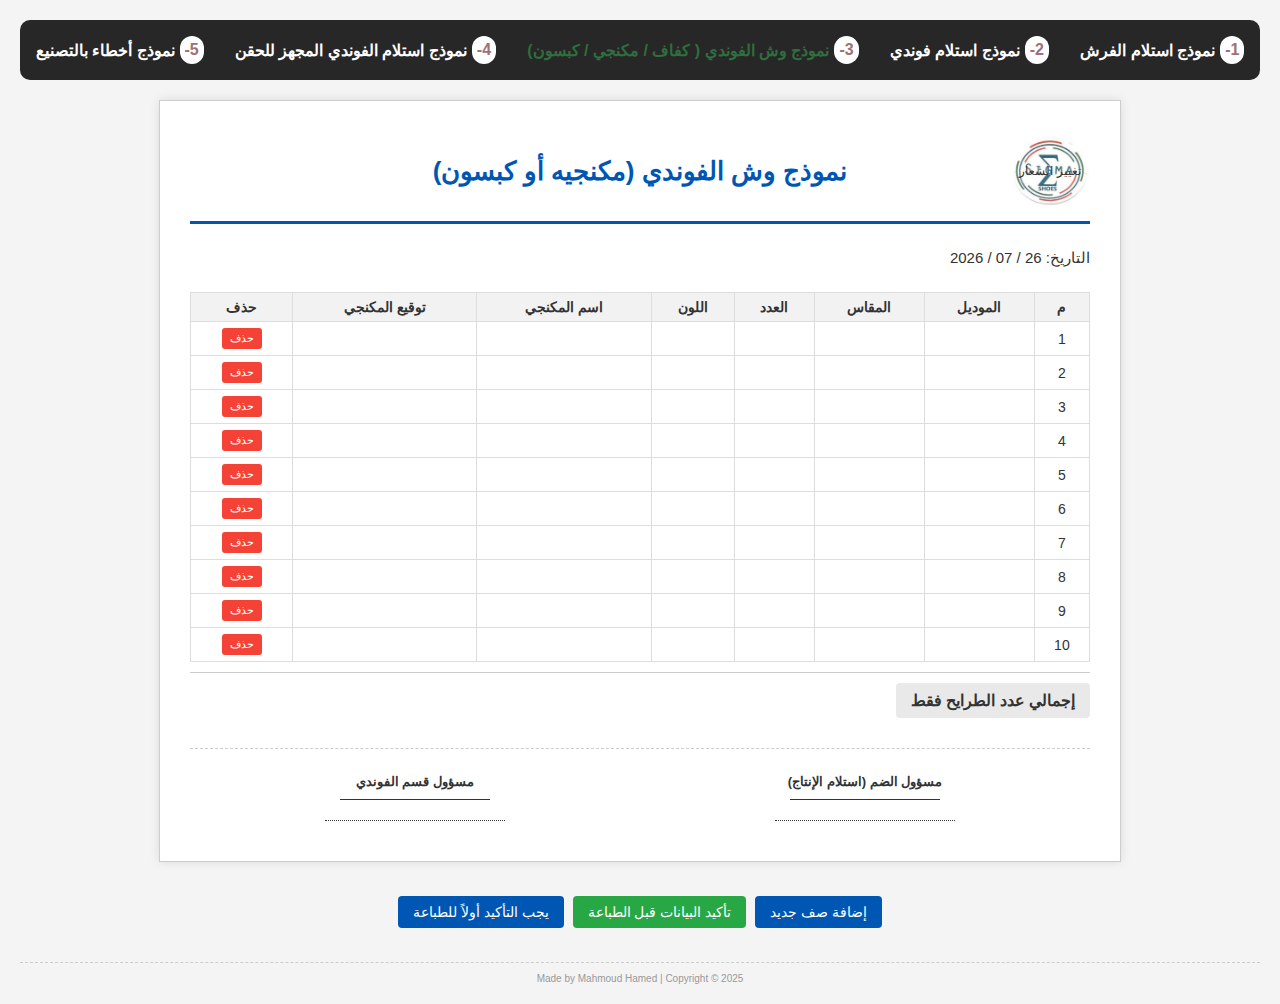
<file: نموذج-وش-الفوندي-مكنجي-كبسون.html>
<!DOCTYPE html>
<html lang="ar" dir="rtl">
<head>
    <meta charset="UTF-8">
    <meta name="viewport" content="width=device-width, initial-scale=1.0">
        <link rel="stylesheet" href="header.css">

    <title>نموذج وش الفوندي (مكنجيه أو كبسون)</title>
    <style>
        /* أنماط اللودر (شاشة التحميل) */
        .loader-container {
            position: fixed;
            top: 0;
            left: 0;
            width: 100%;
            height: 100%;
            background-color: #ffffff;
            display: flex;
            justify-content: center;
            align-items: center;
            z-index: 1000;
            transition: opacity 0.5s, visibility 0.5s;
        }

        .loader-logo {
            font-size: 3em;
            font-weight: bold;
            color: #0056b3;
            animation: pulse 1.5s infinite alternate;
            position: relative;
        }

        .loader-logo::after {
            content: "Sigma";
            position: absolute;
            top: 0;
            right: 0;
            color: #f44336;
            clip-path: inset(0 50% 0 0);
        }

        @keyframes pulse {
            from { transform: scale(0.9); opacity: 0.7; }
            to { transform: scale(1.1); opacity: 1; }
        }

        /* أنماط رسالة التأكيد المخصصة */
        #confirmation-message {
            position: fixed;
            top: 20px;
            left: 50%;
            transform: translateX(-50%);
            background-color: #28a745; 
            color: white;
            padding: 15px 30px;
            border-radius: 8px;
            box-shadow: 0 4px 12px rgba(0, 0, 0, 0.2);
            font-size: 16px;
            font-weight: bold;
            z-index: 999;
            opacity: 0;
            visibility: hidden;
            transition: opacity 0.5s, visibility 0.5s;
            display: flex;
            align-items: center;
            gap: 10px;
        }
        #confirmation-message.show {
            opacity: 1;
            visibility: visible;
        }

        /* الأنماط العامة للصفحة */
        body {
            font-family: 'Arial', sans-serif;
            margin: 0;
            padding: 20px;
            background-color: #f4f4f4;
            color: #333;
            font-size: 16px; 
        }

        .container {
            max-width: 900px;
            min-width: 300px;
            margin: 0 auto;
            background: #fff;
            padding: 30px;
            border: 1px solid #ccc;
            box-shadow: 0 0 10px rgba(0, 0, 0, 0.1);
            overflow-x: auto;
        }

        /* أنماط أزرار التنقل (الجديد) */
        .navigation-links {
            text-align: right;
            margin-bottom: 15px;
            display: flex;
            justify-content: flex-end;
            gap: 10px;
        }

        .navigation-links .nav-button {
            display: inline-block;
            background-color: #555; 
            color: white;
            padding: 8px 15px;
            font-size: 14px;
            border-radius: 4px;
            text-decoration: none;
            font-weight: bold;
            transition: background-color 0.3s;
        }
        
        .navigation-links .nav-button:first-child {
            background-color: #007bff; /* لون مميز لزر الفوندي */
        }
        .navigation-links .nav-button:first-child:hover {
            background-color: #0056b3;
        }

        .navigation-links .nav-button:nth-child(2) {
            background-color: #f44336; /* لون مميز لزر الفرش */
        }
        .navigation-links .nav-button:nth-child(2):hover {
            background-color: #d32f2f;
        }


        /* أنماط الطباعة النهائية (الأهم) */
        @media print {
            @page { size: A4 portrait; margin: 1cm; }
            body, .container { overflow: hidden !important; margin: 0 !important; padding: 0 !important; }
            .container { box-shadow: none !important; border: none !important; width: 100%; max-width: 100%; }
            .table-wrapper { overflow: visible !important; }
            
            /* إخفاء عناصر التحكم وأزرار التنقل */
            .controls, #logo-control, .delete-column, .save-button, #confirmation-message, #developer-info, .navigation-links {
                display: none !important;
            }
            .logo-placeholder.printable { display: block !important; }
            
            /* إعدادات الجدول للطباعة */
            table {
                width: 100% !important;
                min-width: 100% !important;
                table-layout: fixed; 
            }
            th, td {
                padding: 4px 2px;
                font-size: 11px;
                white-space: normal;
                word-wrap: break-word; 
            }
            /* تحديد عرض الأعمدة (تعديل الأبعاد حسب الأعمدة الجديدة) */
            td:nth-child(1), th:nth-child(1) { width: 5%; } /* م */
            td:nth-child(2), th:nth-child(2) { width: 15%; } /* الموديل */
            td:nth-child(3), th:nth-child(3) { width: 10%; } /* المقاس */
            td:nth-child(6), th:nth-child(6) { width: 20%; } /* اسم المكنجي */
            td:nth-child(7), th:nth-child(7) { width: 15%; } /* توقيع المكنجي */

            /* تنسيق صف الإجمالي في الطباعة */
            .total-row-container {
                border-top: 2px solid #333 !important; 
                padding-top: 10px !important; 
                margin-top: 5px !important; 
                text-align: right !important; 
                font-size: 14px !important;
                font-weight: bold !important;
            }
            
            /* توقيعات النهاية */
            .signature-box .signature-name-line {
                 border-bottom: none !important;
                 height: auto !important;
            }
        }
        
        /* رأس النموذج والشعار */
        .header {
            display: flex;
            justify-content: space-between;
            align-items: center;
            margin-bottom: 20px;
            border-bottom: 3px solid #0056b3;
            padding-bottom: 10px;
            flex-wrap: wrap;
        }

        .logo-placeholder {
            width: 80px;
            height: 80px;
            background-size: contain;
            background-repeat: no-repeat;
            background-position: center;
            flex-shrink: 0;
        }
        
        #logo-control {
            border: 1px dashed #999;
            order: 1; 
            text-align: center;
            line-height: 80px;
            font-size: 12px;
        }

        .logo-placeholder.printable {
            display: none;
            order: 1;
        }

        .main-title {
            color: #0056b3;
            font-size: 26px;
            font-weight: bold;
            flex-grow: 1;
            text-align: center;
            order: 2;
            padding: 0 10px;
        }
        .main-title[contenteditable="true"]::before {
            content: "نموذج "; 
            color: #0056b3;
        }

        /* معلومات أساسية */
        .info-section {
            display: flex;
            justify-content: flex-start; 
            gap: 50px; 
            margin-bottom: 20px;
            font-size: 15px;
            flex-wrap: wrap; 
        }
        .info-section div {
             min-width: 150px;
             margin: 5px 0;
        }

        /* جدول البيانات */
        .table-wrapper {
            overflow-x: auto;
        }
        table {
            width: 100%;
            min-width: 750px; /* تم زيادة العرض ليتناسب مع الأعمدة الجديدة */
            border-collapse: collapse; 
            margin-bottom: 10px; 
            font-size: 14px;
        }
        th, td { border: 1px solid #ddd; padding: 6px; text-align: center; }
        th { background-color: #f2f2f2; color: #333; }
        td[contenteditable="true"]:focus, span[contenteditable="true"]:focus { outline: 2px solid #0056b3; }

        .delete-btn { background-color: #f44336; color: white; border: none; padding: 4px 8px; font-size: 11px; cursor: pointer; border-radius: 3px; }

        /* صف الإجمالي */
        .total-row-container {
            border-top: 1px solid #ccc;
            padding-top: 10px;
            margin-bottom: 20px;
            text-align: right; 
        }
        .total-row {
            font-size: 16px;
            font-weight: bold;
            display: inline-block; 
            background-color: #e9e9e9;
            padding: 8px 15px;
            border-radius: 4px;
        }


        /* قسم التوقيعات */
        .signatures {
            display: flex;
            justify-content: space-around;
            margin-top: 30px;
            border-top: 1px dashed #ccc;
            padding-top: 15px;
            flex-wrap: wrap;
        }
        .signature-box {
            flex-basis: 45%;
            margin: 10px 0;
            text-align: center;
            font-size: 13px;
        }
        .signature-line { height: 1px; background-color: #333; margin: 10px auto 5px; width: 150px; }
        .role-name { font-weight: bold; cursor: text; }
        .signature-name-line { 
            height: 1px; 
            border-bottom: 1px dotted #333; 
            margin: 5px auto 0; 
            width: 180px; 
            min-height: 15px; 
        }

        /* عناصر التحكم */
        .controls { text-align: center; margin-top: 20px; padding: 10px; }
        .controls button { 
            background-color: #0056b3; color: white; border: none; padding: 8px 15px; 
            font-size: 14px; margin: 4px 2px; cursor: pointer; border-radius: 4px;
            flex-grow: 1;
        }
        .controls button.save-button { background-color: #28a745; }
        
        /* معلومات المطور */
        #developer-info {
            text-align: center;
            font-size: 10px;
            color: #999;
            margin-top: 20px;
            padding-top: 10px;
            border-top: 1px dashed #ccc;
        }
    </style>
</head>
<body onload="hideLoader()">

<div class="links-container">
        
        <div class="nav-card">
            <a href="استلام-فرش.html"  class="nav-link" >
               <span style="color: #a07075;" class="num">1-</span> <span>نموذج استلام الفرش</span>
            </a>
        </div>
        
                <div class="nav-card">
                    <a href="
نموذج-استلام-فوندي.html"  class="nav-link" >
                   <span style="color: #a07075;" class="num">2-</span>     نموذج استلام فوندي
                    </a>
                </div>

        
        <div class="nav-card">
            <a href="#"  class="nav-link" style="color: #2f6e3e;">
                <span style="color: #a07075;" class="num">3-</span>  نموذج وش الفوندي ( كفاف / مكنجي / كبسون)
            </a>
        </div>
        
        <div class="nav-card">
            <a href="نموذج-استلام-الفوندي-المجهز-للحقن.html" target="_blank" class="nav-link">
                 <span style="color: #a07075;" class="num">4-</span> 
نموذج استلام الفوندي المجهز للحقن
            </a>
        </div>


        <div class="nav-card">
            <a href="نموذج-اخطاء-بالتصنيع.html" target="_blank" class="nav-link">
                 <span style="color: #a07075;" class="num">5-</span> 
نموذج أخطاء بالتصنيع
            </a>
        </div>
    </div>
    <div id="loader" class="loader-container">
        <div class="loader-logo">Sigma</div>
    </div>
    
    <div id="confirmation-message">
        <span id="message-icon">✅</span> 
        <span id="message-text"></span>
    </div>

    <div class="container">

        <div class="header">
            <div id="logo-control" class="logo-placeholder">
                <button id="logo-upload-button" title="اضغط لتحميل شعار الشركة" style="all: unset; cursor: pointer; display: block; height: 100%; width: 100%; line-height: 80px; font-size: 12px; color: #333;">تحميل شعار</button>
            </div>
            <div class="logo-placeholder printable" id="printable-logo"></div>
            
            <h1 class="main-title" contenteditable="true">وش الفوندي (مكنجيه أو كبسون)</h1>
            <div style="width: 80px; height: 80px; order: 3; flex-shrink: 0;"></div>
        </div>

        <div class="info-section">
            <div>
                التاريخ: <span contenteditable="true" id="current-date">DD / MM / YYYY</span>
            </div>
        </div>

        <div class="table-wrapper">
            <table>
                <thead>
                    <tr>
                        <th>م</th>
                        <th>الموديل</th>
                        <th>المقاس</th>
                        <th>العدد</th>
                        <th>اللون</th>
                        <th>اسم المكنجي</th>
                        <th>توقيع المكنجي</th>
                        <th class="delete-column">حذف</th>
                    </tr>
                </thead>
                <tbody id="materials-table-body">
                    </tbody>
            </table>
        </div>
        
        <div class="total-row-container">
            <div class="total-row">
                إجمالي عدد الطرايح فقط
            </div>
        </div>

        <div class="signatures">
            
            <div class="signature-box">
                <span class="role-name" contenteditable="true">مسؤول الضم (استلام الإنتاج)</span>
                <div class="signature-line"></div>
                <div class="signature-name-line"></div>
            </div>
            
            <div class="signature-box">
                <span class="role-name" contenteditable="true">مسؤول قسم الفوندي</span>
                <div class="signature-line"></div>
                <div class="signature-name-line"></div>
            </div>
        </div>

    </div>

    <div class="controls">
        <button id="add-row-button">إضافة صف جديد</button>
        <button class="save-button" onclick="confirmAndPrintPreparation()">تأكيد البيانات قبل الطباعة</button>
        <button onclick="window.print()" id="print-button" disabled>طباعة النموذج</button>
    </div>

    <div id="developer-info">
        Made by Mahmoud Hamed | Copyright © 2025
    </div>

    <script>
        let isConfirmed = false;
        const DEFAULT_LOGO_PATH = 'logo-sigma.jpeg'; 
        const DEFAULT_ROW_COUNT = 10;
        let loaderTimeout;

        // دالة لإخفاء اللودر عند تحميل الصفحة
        function hideLoader() {
            const loader = document.getElementById('loader');
            loader.style.opacity = '0';
            setTimeout(() => {
                loader.style.visibility = 'hidden';
                initializeTableRows(); 
            }, 500);
        }

        // دالة لتهيئة 10 صفوف فارغة
        function initializeTableRows() {
            const tableBody = document.getElementById('materials-table-body');
            tableBody.innerHTML = ''; // التأكد من الإفراغ قبل التعبئة
            for (let i = 0; i < DEFAULT_ROW_COUNT; i++) {
                const newRow = tableBody.insertRow();
                newRow.innerHTML = `
                    <td contenteditable="true" class="serial-number">${i + 1}</td>
                    <td contenteditable="true"></td> <td contenteditable="true"></td> <td contenteditable="true" class="quantity-input"></td> <td contenteditable="true"></td> <td contenteditable="true"></td> <td></td> <td class="delete-column"><button class="delete-btn" onclick="deleteRow(this)">حذف</button></td>
                `;
            }
        }

        // دالة لإظهار رسالة التأكيد المخصصة
        function showConfirmationMessage(message) {
            const messageElement = document.getElementById('confirmation-message');
            document.getElementById('message-text').textContent = message;
            messageElement.classList.add('show');
            
            setTimeout(() => {
                messageElement.classList.remove('show');
            }, 3000);
        }

        // دالة لتعيين الشعار الافتراضي
        function setDefaultLogo() {
            const logoControl = document.getElementById('logo-control');
            const printableLogo = document.getElementById('printable-logo');
            
            logoControl.style.backgroundImage = `url(${DEFAULT_LOGO_PATH})`;
            logoControl.style.border = 'none';
            document.getElementById('logo-upload-button').textContent = 'تغيير الشعار'; 
            
            printableLogo.style.backgroundImage = `url(${DEFAULT_LOGO_PATH})`;

            logoControl.style.display = 'block'; 
            printableLogo.style.display = 'none'; 
        }

        // دالة للحفظ والتأكيد قبل الطباعة
        function confirmAndPrintPreparation() {
            const loader = document.getElementById('loader');
            
            // 1. إظهار لودر Sigma للتأكيد
            loader.style.visibility = 'visible';
            loader.style.opacity = '1';

            // محاكاة عملية التأكيد (تأخير لمدة ثانية واحدة)
            loaderTimeout = setTimeout(() => {
                isConfirmed = true;
                
                // 2. تفعيل زر الطباعة
                document.getElementById('print-button').disabled = false;
                document.getElementById('print-button').textContent = 'طباعة النموذج';

                // 3. إخفاء اللودر
                loader.style.opacity = '0';
                setTimeout(() => {
                    loader.style.visibility = 'hidden';
                }, 500);

                // 4. عرض رسالة التأكيد المخصصة
                showConfirmationMessage(`تم تأكيد البيانات. يمكنك الآن الطباعة.`);
                
            }, 1000); 
        }

        // دالة لإعادة ترقيم الصفوف بعد الحذف أو الإضافة
        function renumberRows() {
            const serialNumbers = document.querySelectorAll('.serial-number');
            serialNumbers.forEach((cell, index) => {
                cell.textContent = index + 1;
            });
        }

        // دالة لحذف صف من الجدول
        function deleteRow(button) {
            const row = button.closest('tr');
            row.remove();
            renumberRows();
            
            if (document.getElementById('materials-table-body').rows.length === 0) {
                isConfirmed = false;
                document.getElementById('print-button').disabled = true;
                document.getElementById('print-button').textContent = 'يجب التأكيد أولاً للطباعة';
            }
        }

        // تهيئة الصفحة
        document.addEventListener('DOMContentLoaded', () => {
            setDefaultLogo();
            
            // تهيئة التاريخ
            const dateSpan = document.getElementById('current-date');
            const today = new Date();
            const day = String(today.getDate()).padStart(2, '0');
            const month = String(today.getMonth() + 1).padStart(2, '0');
            const year = today.getFullYear();
            dateSpan.textContent = `${day} / ${month} / ${year}`;
            
            // دالة إضافة صف جديد
            document.getElementById('add-row-button').addEventListener('click', () => {
                const tableBody = document.getElementById('materials-table-body');
                const rowCount = tableBody.rows.length;
                const newRow = tableBody.insertRow();
                
                const newIndex = rowCount + 1;

                newRow.innerHTML = `
                    <td contenteditable="true" class="serial-number">${newIndex}</td>
                    <td contenteditable="true"></td> 
                    <td contenteditable="true"></td> 
                    <td contenteditable="true" class="quantity-input"></td> 
                    <td contenteditable="true"></td> 
                    <td contenteditable="true"></td> 
                    <td></td> 
                    <td class="delete-column"><button class="delete-btn" onclick="deleteRow(this)">حذف</button></td>
                `;
                renumberRows();
            });

            // دالة تحميل شعار جديد
            document.getElementById('logo-upload-button').addEventListener('click', () => {
                const fileInput = document.createElement('input');
                fileInput.type = 'file';
                fileInput.accept = 'image/*';
                fileInput.onchange = (e) => {
                    const file = e.target.files[0];
                    if (file) {
                        const reader = new FileReader();
                        reader.onload = (event) => {
                            const base64Image = event.target.result;
                            const logoControl = document.getElementById('logo-control');
                            const printableLogo = document.getElementById('printable-logo');
                            
                            logoControl.style.backgroundImage = `url(${base64Image})`;
                            printableLogo.style.backgroundImage = `url(${base64Image})`;
                        };
                        reader.readAsDataURL(file);
                    }
                };
                fileInput.click();
            });

            // تعطيل زر الطباعة بشكل مبدئي
            document.getElementById('print-button').disabled = true;
            document.getElementById('print-button').textContent = 'يجب التأكيد أولاً للطباعة';
        });
    </script>

</body>
</html>
</file>
<file: header.css>
.links-container {
            width: 100%;
            height: 60px;
            display: flex;
            align-items: center;
            justify-content: space-around;
            background-color: #282727;
            margin-bottom: 20px;
            border-radius: 10px;

        }
        .links-container .nav-card a {
            text-decoration: none;
            color: rgb(255, 255, 255);
            font-weight: bold;
            transition-duration: 0.5s;
            
            
        }
         .links-container .nav-card a:hover {
            color: #7f7070;

         }
         .num {
    background-color: #ffffff;
    padding: 5px;
    border-radius: 50px;
    margin-left: 5px;

}
.nav-card a {
    display: flex;
     justify-content: center;
      align-items: center;
       width: 100%;
}
</file>
